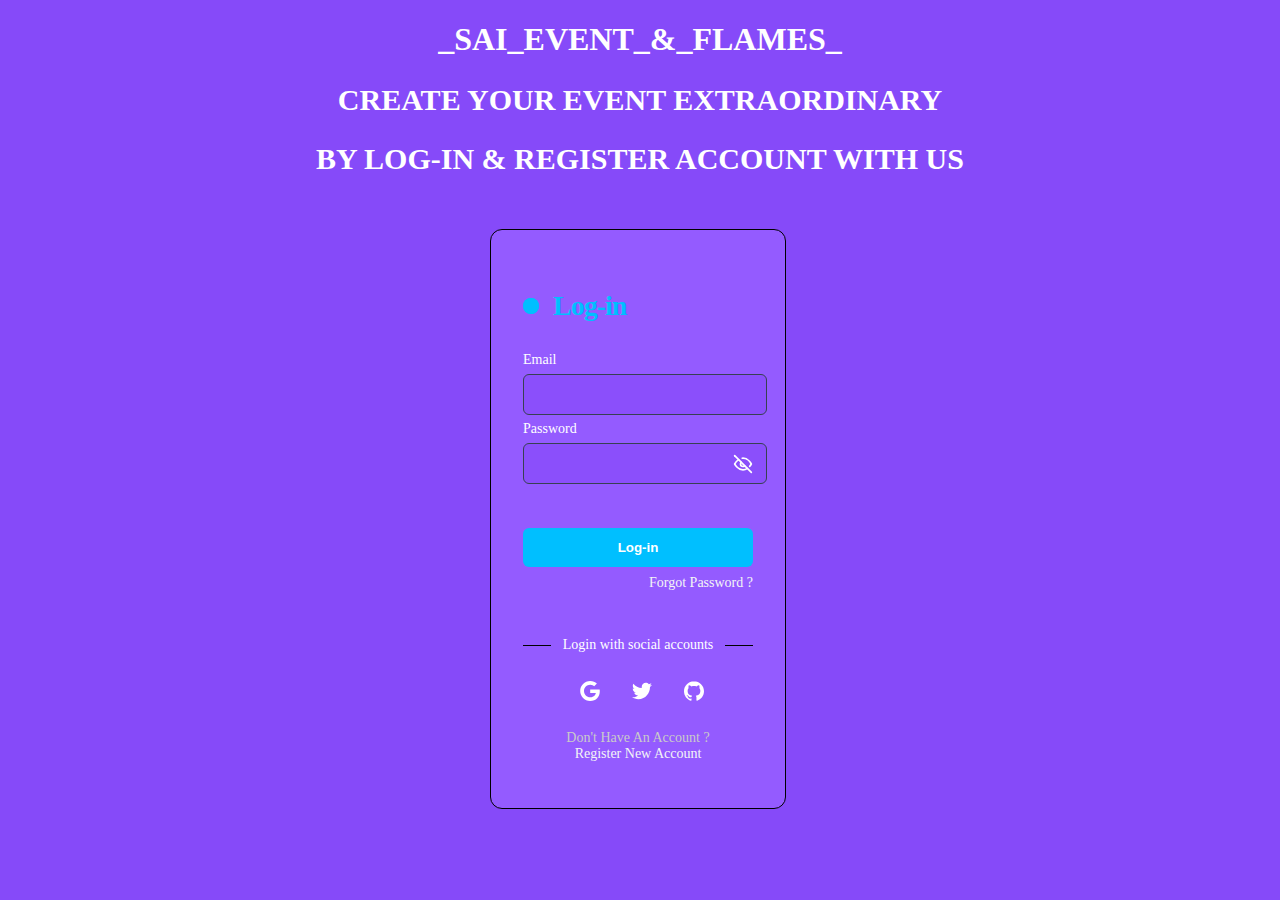
<file: CREATE ACCOUNT/LOGIN-SIGNUP.html>
<!DOCTYPE html>
<html lang="en">
<head>
    <meta charset="UTF-8">
    <meta name="viewport" content="width=device-width, initial-scale=1.0">
    <link rel="stylesheet" href="LOGIN_SIGNUP.css">
    <script src="login-signup.js" ></script>
    <title>CREATE AC</title>
</head>
<body>
    <div class="heading">
        <h1 class="heading-text-three">
            <a href="index.html">
                _SAI_EVENT_&_FLAMES_
            </a>
        </h1>
        <h2 class="heading-text-one">CREATE YOUR EVENT EXTRAORDINARY</h2>
        
        <h2 class="heading-text-two">BY LOG-IN & REGISTER ACCOUNT WITH US</h2>
        <!-- <h1 class="heading-text-three">_SAI_EVENT_&_FLAMES_</h1> -->
    </div>
    <div class="body">
        <br>
        
        <div class="form-main">
            
                <div class="div-one" id="div-one">
                    <!-- ---------- -->
                    <div class="form-container">
                        <p class="title">Log-in</p>
                        <form class="form-one" id="loginForm" novalidate onsubmit="return validateloginForm()">
                            <div class="input-group">
                                <label for="username">Email</label>
                                <input type="email" name="username" id="username" placeholder="" > 
                                <span id="usernameError" class="error"></span>
                            </div>
                            <div class="input-group">
                                <label for="password">Password</label>
                                <input type="password" name="password" id="password" placeholder="" >
                                

                                <div class="HIDE-ICON" onclick=showPassword()>
                                    <?xml version="1.0" encoding="utf-8"?><!-- Uploaded to: SVG Repo, www.svgrepo.com, Generator: SVG Repo Mixer Tools -->
                                    <svg width="20px" height="20px" viewBox="0 0 24 24" fill="none" xmlns="http://www.w3.org/2000/svg">
                                    <path d="M2 2L22 22" stroke="white" stroke-width="2" stroke-linecap="round" stroke-linejoin="round"/>
                                    <path d="M6.71277 6.7226C3.66479 8.79527 2 12 2 12C2 12 5.63636 19 12 19C14.0503 19 15.8174 18.2734 17.2711 17.2884M11 5.05822C11.3254 5.02013 11.6588 5 12 5C18.3636 5 22 12 22 12C22 12 21.3082 13.3317 20 14.8335" stroke="white" stroke-width="2" stroke-linecap="round" stroke-linejoin="round"/>
                                    <path d="M14 14.2362C13.4692 14.7112 12.7684 15.0001 12 15.0001C10.3431 15.0001 9 13.657 9 12.0001C9 11.1764 9.33193 10.4303 9.86932 9.88818" stroke="white" stroke-width="2" stroke-linecap="round" stroke-linejoin="round"/>
                                    </svg>
                                </div>
                                

                                <div class="SHOW-ICON" onclick=hidePassword()>
                                    <?xml version="1.0" encoding="utf-8"?><!-- Uploaded to: SVG Repo, www.svgrepo.com, Generator: SVG Repo Mixer Tools -->
                                    <svg width="20px" height="20px" viewBox="0 0 24 24" fill="none" xmlns="http://www.w3.org/2000/svg">
                                    <path d="M1 12C1 12 5 4 12 4C19 4 23 12 23 12" stroke="white" stroke-width="2" stroke-linecap="round" stroke-linejoin="round"/>
                                    <path d="M1 12C1 12 5 20 12 20C19 20 23 12 23 12" stroke="white" stroke-width="2" stroke-linecap="round" stroke-linejoin="round"/>
                                    <circle cx="12" cy="12" r="3" stroke="white" stroke-width="2" stroke-linecap="round" stroke-linejoin="round"/>
                                    </svg>
                                </div>
                                <span id="passwordError" class="error"></span>

                            </div>
                            <br>
                            <input type="submit" class="sign" onsubmit="return validateloginForm()" value="Log-in">
                            <!-- <button type="submit" class="sign" onsubmit="return validateloginForm()">SUBMIT</button> -->
                            
                        </form>
                        <div class="forgot">
                            <a rel="noopener noreferrer" href="#">Forgot Password ?</a>
                        </div>



                        <div class="social-message">
                            <div class="line"></div>
                            <p class="message">Login with social accounts</p>
                            <div class="line"></div>
                        </div>
                        <div class="social-icons">
                            <button aria-label="Log in with Google" class="icon">
                                <svg xmlns="http://www.w3.org/2000/svg" viewBox="0 0 32 32" class="w-5 h-5 fill-current">
                                    <path d="M16.318 13.714v5.484h9.078c-0.37 2.354-2.745 6.901-9.078 6.901-5.458 0-9.917-4.521-9.917-10.099s4.458-10.099 9.917-10.099c3.109 0 5.193 1.318 6.38 2.464l4.339-4.182c-2.786-2.599-6.396-4.182-10.719-4.182-8.844 0-16 7.151-16 16s7.156 16 16 16c9.234 0 15.365-6.49 15.365-15.635 0-1.052-0.115-1.854-0.255-2.651z"></path>
                                </svg>
                            </button>
                            <button aria-label="Log in with Twitter" class="icon">
                                <svg xmlns="http://www.w3.org/2000/svg" viewBox="0 0 32 32" class="w-5 h-5 fill-current">
                                    <path d="M31.937 6.093c-1.177 0.516-2.437 0.871-3.765 1.032 1.355-0.813 2.391-2.099 2.885-3.631-1.271 0.74-2.677 1.276-4.172 1.579-1.192-1.276-2.896-2.079-4.787-2.079-3.625 0-6.563 2.937-6.563 6.557 0 0.521 0.063 1.021 0.172 1.495-5.453-0.255-10.287-2.875-13.52-6.833-0.568 0.964-0.891 2.084-0.891 3.303 0 2.281 1.161 4.281 2.916 5.457-1.073-0.031-2.083-0.328-2.968-0.817v0.079c0 3.181 2.26 5.833 5.26 6.437-0.547 0.145-1.131 0.229-1.724 0.229-0.421 0-0.823-0.041-1.224-0.115 0.844 2.604 3.26 4.5 6.14 4.557-2.239 1.755-5.077 2.801-8.135 2.801-0.521 0-1.041-0.025-1.563-0.088 2.917 1.86 6.36 2.948 10.079 2.948 12.067 0 18.661-9.995 18.661-18.651 0-0.276 0-0.557-0.021-0.839 1.287-0.917 2.401-2.079 3.281-3.396z"></path>
                                </svg>
                            </button>
                            <button aria-label="Log in with GitHub" class="icon">
                                <svg xmlns="http://www.w3.org/2000/svg" viewBox="0 0 32 32" class="w-5 h-5 fill-current">
                                    <path d="M16 0.396c-8.839 0-16 7.167-16 16 0 7.073 4.584 13.068 10.937 15.183 0.803 0.151 1.093-0.344 1.093-0.772 0-0.38-0.009-1.385-0.015-2.719-4.453 0.964-5.391-2.151-5.391-2.151-0.729-1.844-1.781-2.339-1.781-2.339-1.448-0.989 0.115-0.968 0.115-0.968 1.604 0.109 2.448 1.645 2.448 1.645 1.427 2.448 3.744 1.74 4.661 1.328 0.14-1.031 0.557-1.74 1.011-2.135-3.552-0.401-7.287-1.776-7.287-7.907 0-1.751 0.62-3.177 1.645-4.297-0.177-0.401-0.719-2.031 0.141-4.235 0 0 1.339-0.427 4.4 1.641 1.281-0.355 2.641-0.532 4-0.541 1.36 0.009 2.719 0.187 4 0.541 3.043-2.068 4.381-1.641 4.381-1.641 0.859 2.204 0.317 3.833 0.161 4.235 1.015 1.12 1.635 2.547 1.635 4.297 0 6.145-3.74 7.5-7.296 7.891 0.556 0.479 1.077 1.464 1.077 2.959 0 2.14-0.020 3.864-0.020 4.385 0 0.416 0.28 0.916 1.104 0.755 6.4-2.093 10.979-8.093 10.979-15.156 0-8.833-7.161-16-16-16z"></path>
                                </svg>
                            </button>
                        </div>
                        <p class="signup">Don't Have An Account ? <br> 
                            <a rel="noopener noreferrer" href="#" class="SIGN-UP-first" onclick=gotosignup()>
                                Register New Account
                            </a>
                        </p>
                    </div>
                    <!-- ---------- -->
                </div>
                <!-- ------------------------------------------- -->
                <!-- ------------------------------------------- -->
                <!-- ------------------------------------------- -->
                <div class="div-two">
                    <!-- ---------- -->

                    
                    <form class="form" id="form" novalidate onsubmit="return validateForm()">
                        <p class="title">Register</p>
                        <p class="message">Register Now And Get Full Access To Our Services.</p>
                        <div class="flex">
                            <label>
                                <input class="input-one" type="text" id="firstName" placeholder="First Name">
                                <span id="firstNameError" class="error"></span>
                            </label>
                    
                            <label>
                                <input class="input-two" type="text" id="lastName" placeholder="Last Name">
                                <span id="lastNameError" class="error"></span>
                            </label>
                        </div>
                    
                        <label>
                            <input id="email" class="input-1" class="ip" type="email" placeholder="Email"><br>
                            <span id="emailError" class="error"></span>
                        </label>
                    
                        <label>
                            <input id="password-SIGNUP" class="input-1" class="ip" type="password" placeholder="Password"><br>
                            

                            <div class="HIDE-ICON-one" onclick=showPasswordone()>
                                <?xml version="1.0" encoding="utf-8"?><!-- Uploaded to: SVG Repo, www.svgrepo.com, Generator: SVG Repo Mixer Tools -->
                                <svg width="20px" height="20px" viewBox="0 0 24 24" fill="none" xmlns="http://www.w3.org/2000/svg">
                                <path d="M2 2L22 22" stroke="white" stroke-width="2" stroke-linecap="round" stroke-linejoin="round"/>
                                <path d="M6.71277 6.7226C3.66479 8.79527 2 12 2 12C2 12 5.63636 19 12 19C14.0503 19 15.8174 18.2734 17.2711 17.2884M11 5.05822C11.3254 5.02013 11.6588 5 12 5C18.3636 5 22 12 22 12C22 12 21.3082 13.3317 20 14.8335" stroke="white" stroke-width="2" stroke-linecap="round" stroke-linejoin="round"/>
                                <path d="M14 14.2362C13.4692 14.7112 12.7684 15.0001 12 15.0001C10.3431 15.0001 9 13.657 9 12.0001C9 11.1764 9.33193 10.4303 9.86932 9.88818" stroke="white" stroke-width="2" stroke-linecap="round" stroke-linejoin="round"/>
                                </svg>
                            </div>

                            <div class="SHOW-ICON-one" onclick=hidePasswordone()>
                                <?xml version="1.0" encoding="utf-8"?><!-- Uploaded to: SVG Repo, www.svgrepo.com, Generator: SVG Repo Mixer Tools -->
                                <svg width="20px" height="20px" viewBox="0 0 24 24" fill="none" xmlns="http://www.w3.org/2000/svg">
                                <path d="M1 12C1 12 5 4 12 4C19 4 23 12 23 12" stroke="white" stroke-width="2" stroke-linecap="round" stroke-linejoin="round"/>
                                <path d="M1 12C1 12 5 20 12 20C19 20 23 12 23 12" stroke="white" stroke-width="2" stroke-linecap="round" stroke-linejoin="round"/>
                                <circle cx="12" cy="12" r="3" stroke="white" stroke-width="2" stroke-linecap="round" stroke-linejoin="round"/>
                                </svg>
                            </div>
                            <span id="passwordError-SIGNUP" class="error"></span>
                        </label>
                    
                        <label>
                            <input id="confirmPassword" class="input-1"  class="ip" type="password" placeholder="Confirm Password"><br>
                            

                            <div class="HIDE-ICON-two" onclick=showPasswordtwo()>
                                <?xml version="1.0" encoding="utf-8"?><!-- Uploaded to: SVG Repo, www.svgrepo.com, Generator: SVG Repo Mixer Tools -->
                                <svg width="20px" height="20px" viewBox="0 0 24 24" fill="none" xmlns="http://www.w3.org/2000/svg">
                                <path d="M2 2L22 22" stroke="white" stroke-width="2" stroke-linecap="round" stroke-linejoin="round"/>
                                <path d="M6.71277 6.7226C3.66479 8.79527 2 12 2 12C2 12 5.63636 19 12 19C14.0503 19 15.8174 18.2734 17.2711 17.2884M11 5.05822C11.3254 5.02013 11.6588 5 12 5C18.3636 5 22 12 22 12C22 12 21.3082 13.3317 20 14.8335" stroke="white" stroke-width="2" stroke-linecap="round" stroke-linejoin="round"/>
                                <path d="M14 14.2362C13.4692 14.7112 12.7684 15.0001 12 15.0001C10.3431 15.0001 9 13.657 9 12.0001C9 11.1764 9.33193 10.4303 9.86932 9.88818" stroke="white" stroke-width="2" stroke-linecap="round" stroke-linejoin="round"/>
                                </svg>
                            </div>

                            <div class="SHOW-ICON-two" onclick=hidePasswordtwo()>
                                <?xml version="1.0" encoding="utf-8"?><!-- Uploaded to: SVG Repo, www.svgrepo.com, Generator: SVG Repo Mixer Tools -->
                                <svg width="20px" height="20px" viewBox="0 0 24 24" fill="none" xmlns="http://www.w3.org/2000/svg">
                                <path d="M1 12C1 12 5 4 12 4C19 4 23 12 23 12" stroke="white" stroke-width="2" stroke-linecap="round" stroke-linejoin="round"/>
                                <path d="M1 12C1 12 5 20 12 20C19 20 23 12 23 12" stroke="white" stroke-width="2" stroke-linecap="round" stroke-linejoin="round"/>
                                <circle cx="12" cy="12" r="3" stroke="white" stroke-width="2" stroke-linecap="round" stroke-linejoin="round"/>
                                </svg>
                            </div>
                            <span id="confirmPasswordError" class="error" ></span>

                        </label>
                    
                        <!-- <input type="submit" class="submit"> -->
                        <button type="submit" class="submit">Register</button>
                    
                        <p class="signin">Already Have An Account ?
                            <a href="#" onclick="gotosignin()">Log-in</a>
                        </p>
                    
                    </form>
                    <!-- -----
                        
                        
                        ----- -->
                </div>
        </div>
    
    </div>
</body>
</html>
</file>
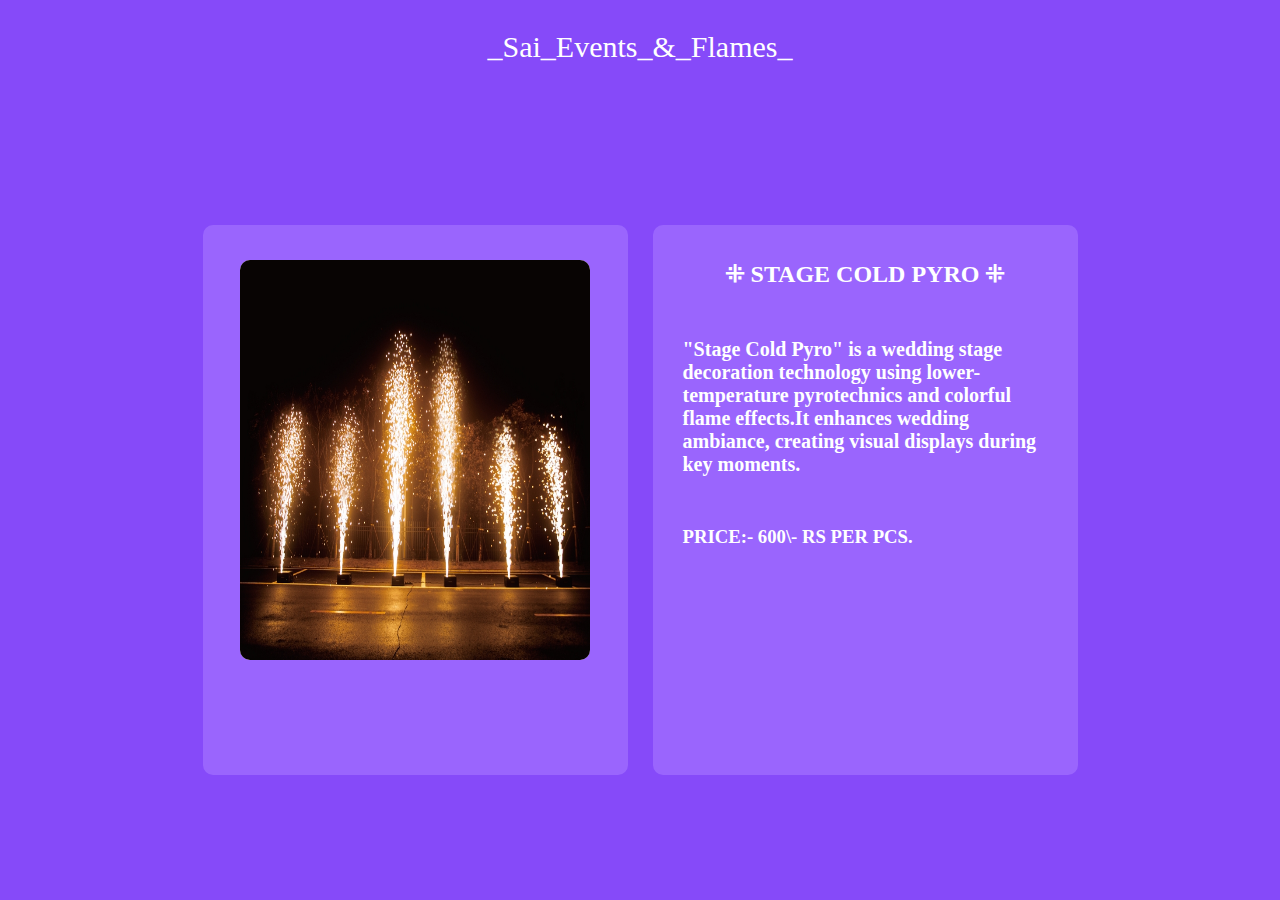
<file: ITEM'S/item copy 01.html>
<!DOCTYPE html>
<html lang="en">
<head>
    <meta charset="UTF-8">
    <meta name="viewport" content="width=device-width, initial-scale=1.0">
    <link rel="stylesheet" href="item.css">
    <link rel="icon" type="image/png" href="IMG\COM\LOGO.png">
    <title>ITEM-NO-1</title>
</head>
<body>
    <div class="main">
            <div class="head-text">
                <p class="head-text-title">_Sai_Events_&_Flames_</p>
            </div>

            <div class="content-main">
                <div class="content-main-two">
                    <div class="content-one">
                        <div class="item-img-contener">
                            <img class="item-img" src="1pyro.jpg" alt="">
                        </div>
                    </div>

                    <div class="content-two">
                        <h2 class="text-one">⁜ STAGE COLD PYRO ⁜</h2>
                        <h3 class="text-two">"Stage Cold Pyro" is a wedding stage
                            decoration technology using lower-
                            temperature pyrotechnics and colorful
                            flame effects.It enhances wedding ambiance,
                            creating visual displays during key moments.
                        </h3>
                        <h3 class="text-three">
                            PRICE:- 600\- RS PER PCS.
                        </h3>
                        <br>
                    </div>
                </div>
            </div>  
    </div>
</body>
</html>
<!-- <h2 class="content-two">STAGE COLD PYRO</h2>
                        <h3 class="DISCREPTION">"Stage Cold Pyro" is a wedding stage
                            decoration technology using lower-
                            temperature pyrotechnics and colorful
                            flame effects.It enhances wedding ambiance,
                            creating visual displays during key moments.
                        </h3>
                        <h3 class="DISCREPTION">PRICE:- 600\- RS PER PCS.</h3> -->
</file>
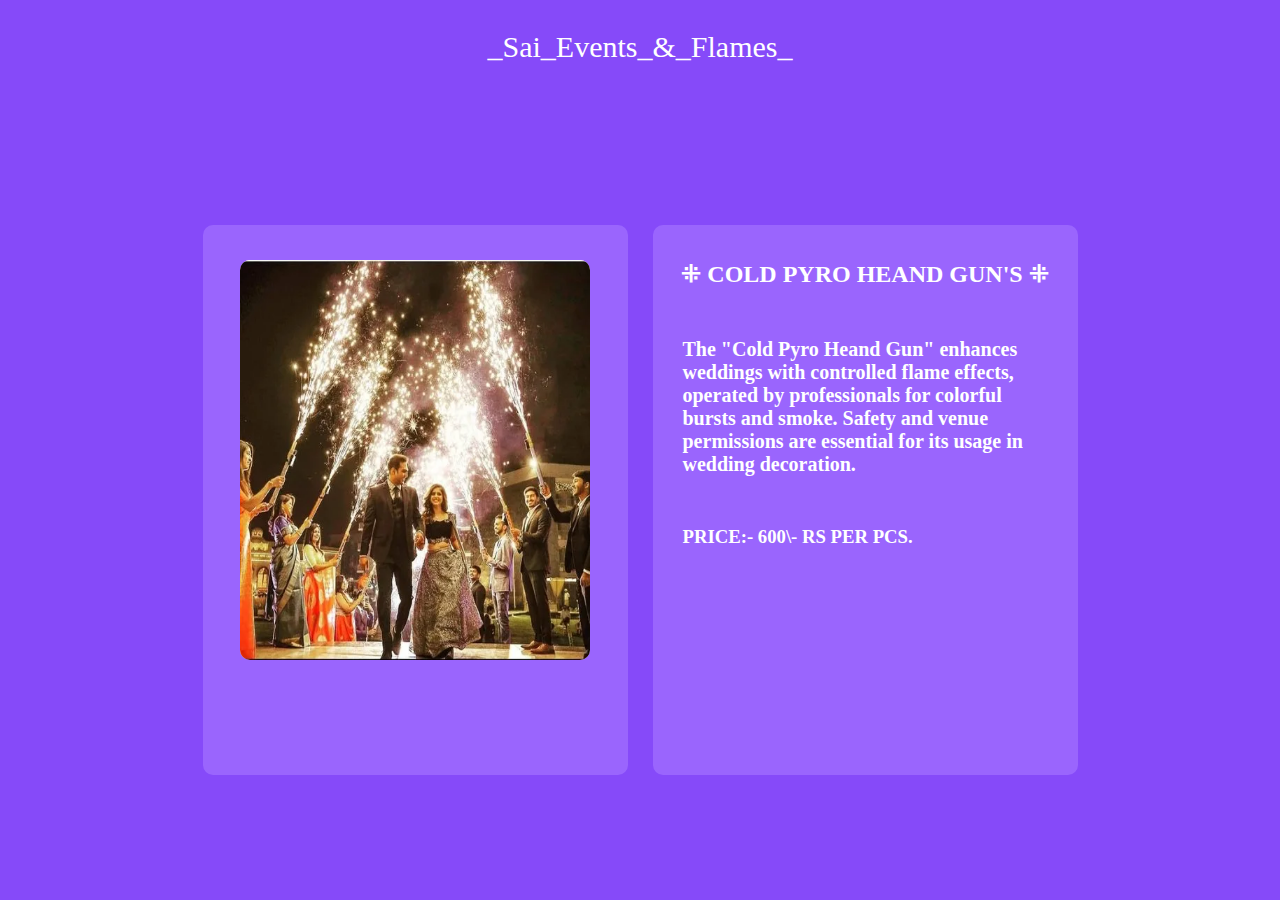
<file: ITEM'S/item copy 02.html>
<!DOCTYPE html>
<html lang="en">
<head>
    <meta charset="UTF-8">
    <meta name="viewport" content="width=device-width, initial-scale=1.0">
    <link rel="stylesheet" href="item.css">
    <link rel="icon" type="image/png" href="IMG\COM\LOGO.png">
    <title>ITEM-NO-2</title>
</head>
<body>
    <div class="main">
            <div class="head-text">
                <p class="head-text-title">_Sai_Events_&_Flames_</p>
            </div>

            <div class="content-main">
                <div class="content-main-two">
                    <div class="content-one">
                        <div class="item-img-contener">
                            <img class="item-img" src="2gun.webp" alt="">
                        </div>
                    </div>

                    <div class="content-two">
                        <h2 class="text-one">⁜ COLD PYRO HEAND GUN'S ⁜</h2>
                        <h3 class="text-two">The "Cold Pyro Heand Gun" enhances
                            weddings with controlled flame effects, operated by
                            professionals for colorful bursts and smoke. Safety
                            and venue permissions are essential for its usage
                            in wedding decoration.
                        </h3>
                        <h3 class="text-three">
                            PRICE:- 600\- RS PER PCS.
                        </h3>
                        <br>
                    </div>
                </div>
            </div>  
    </div>
</body>
</html>
<!-- <h2 class="content-two">STAGE COLD PYRO</h2>
                        <h3 class="DISCREPTION">"Stage Cold Pyro" is a wedding stage
                            decoration technology using lower-
                            temperature pyrotechnics and colorful
                            flame effects.It enhances wedding ambiance,
                            creating visual displays during key moments.
                        </h3>
                        <h3 class="DISCREPTION">PRICE:- 600\- RS PER PCS.</h3> -->
</file>
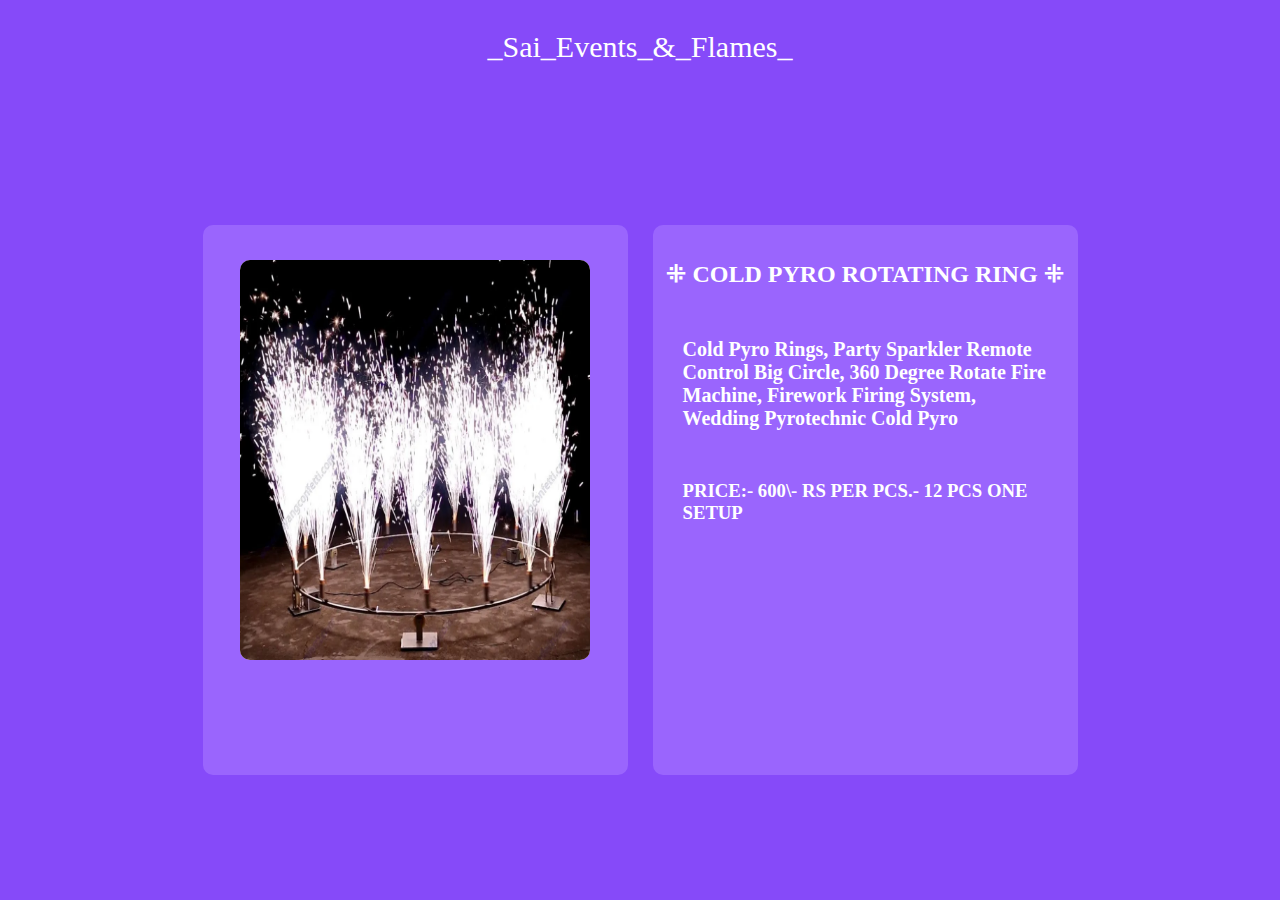
<file: ITEM'S/item copy 03.html>
<!DOCTYPE html>
<html lang="en">
<head>
    <meta charset="UTF-8">
    <meta name="viewport" content="width=device-width, initial-scale=1.0">
    <link rel="stylesheet" href="item.css">
    <link rel="icon" type="image/png" href="IMG\COM\LOGO.png">
    <title>ITEM-NO-3</title>
</head>
<body>
    <div class="main">
            <div class="head-text">
                <p class="head-text-title">_Sai_Events_&_Flames_</p>
            </div>

            <div class="content-main">
                <div class="content-main-two">
                    <div class="content-one">
                        <div class="item-img-contener">
                            <img class="item-img" src="3ring.webp" alt="">
                        </div>
                    </div>

                    <div class="content-two">
                        <h2 class="text-one">⁜ COLD PYRO ROTATING RING ⁜</h2>
                        <h3 class="text-two">Cold Pyro Rings, Party Sparkler Remote Control Big Circle, 360 Degree Rotate Fire Machine, Firework Firing System, Wedding Pyrotechnic Cold Pyro
                        </h3>
                        <h3 class="text-three">
                            PRICE:- 600\- RS PER PCS.- 12 PCS ONE SETUP
                        </h3>
                        <br>
                    </div>
                </div>
            </div>  
    </div>
</body>
</html>
<!-- <h2 class="content-two">STAGE COLD PYRO</h2>
                        <h3 class="DISCREPTION">"Stage Cold Pyro" is a wedding stage
                            decoration technology using lower-
                            temperature pyrotechnics and colorful
                            flame effects.It enhances wedding ambiance,
                            creating visual displays during key moments.
                        </h3>
                        <h3 class="DISCREPTION">PRICE:- 600\- RS PER PCS.</h3> -->
</file>
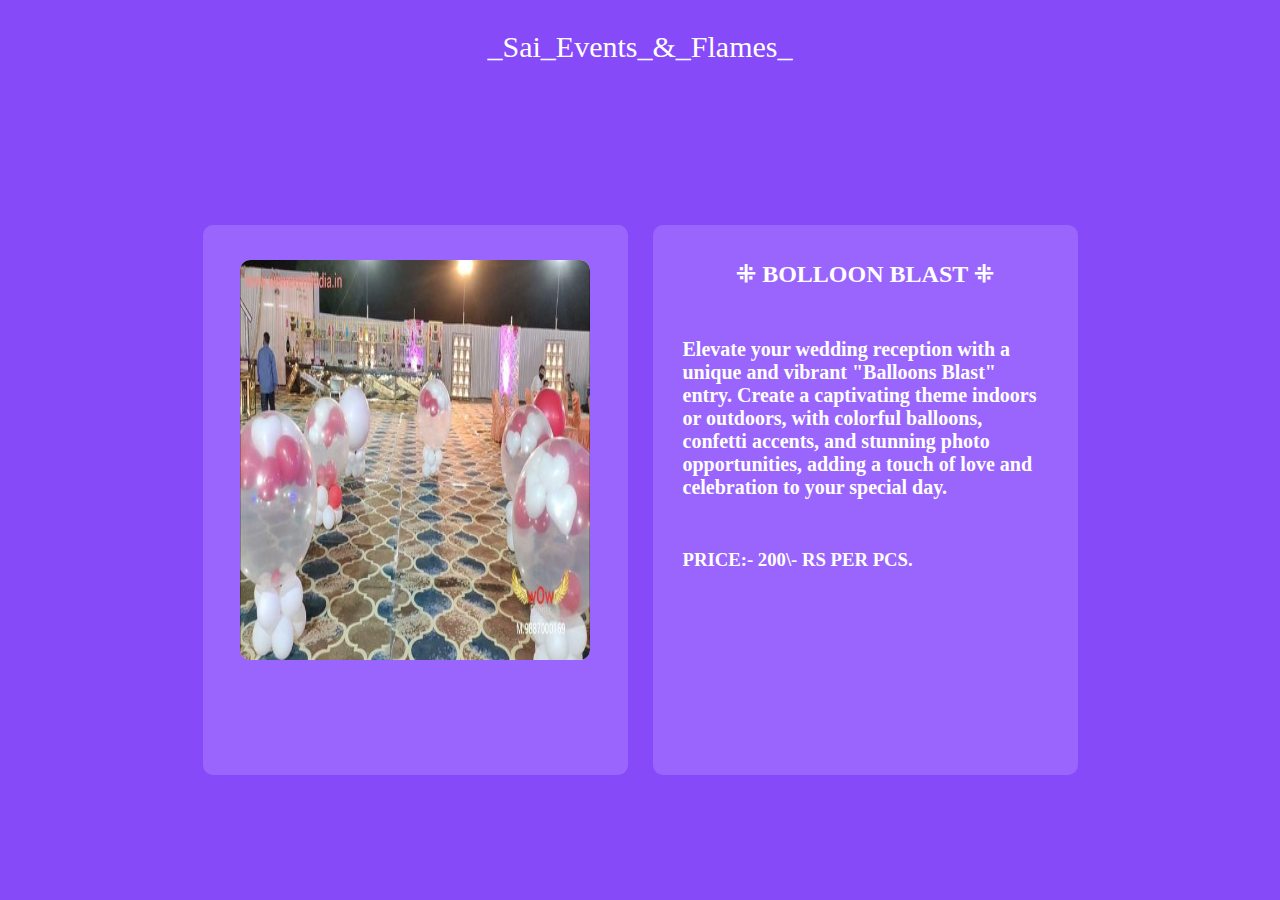
<file: ITEM'S/item copy 04.html>
<!DOCTYPE html>
<html lang="en">
<head>
    <meta charset="UTF-8">
    <meta name="viewport" content="width=device-width, initial-scale=1.0">
    <link rel="stylesheet" href="item.css">
    <link rel="icon" type="image/png" href="IMG\COM\LOGO.png">
    <title>ITEM-NO-4</title>
</head>
<body>
    <div class="main">
            <div class="head-text">
                <p class="head-text-title">_Sai_Events_&_Flames_</p>
            </div>

            <div class="content-main">
                <div class="content-main-two">
                    <div class="content-one">
                        <div class="item-img-contener">
                            <img class="item-img" src="8balloon.jpg" alt="">
                        </div>
                    </div>

                    <div class="content-two">
                        <h2 class="text-one">⁜ BOLLOON BLAST ⁜</h2>
                        <h3 class="text-two">Elevate your wedding reception with a unique and vibrant "Balloons Blast" entry. Create a captivating theme indoors or outdoors, with colorful balloons, confetti accents, and stunning photo opportunities, adding a touch of love and celebration to your special day.

                        </h3>
                        <h3 class="text-three">
                            PRICE:- 200\- RS PER PCS.
                        </h3>
                        <br>
                    </div>
                </div>
            </div>  
    </div>
</body>
</html>
<!-- <h2 class="content-two">STAGE COLD PYRO</h2>
                        <h3 class="DISCREPTION">"Stage Cold Pyro" is a wedding stage
                            decoration technology using lower-
                            temperature pyrotechnics and colorful
                            flame effects.It enhances wedding ambiance,
                            creating visual displays during key moments.
                        </h3>
                        <h3 class="DISCREPTION">PRICE:- 600\- RS PER PCS.</h3> -->
</file>
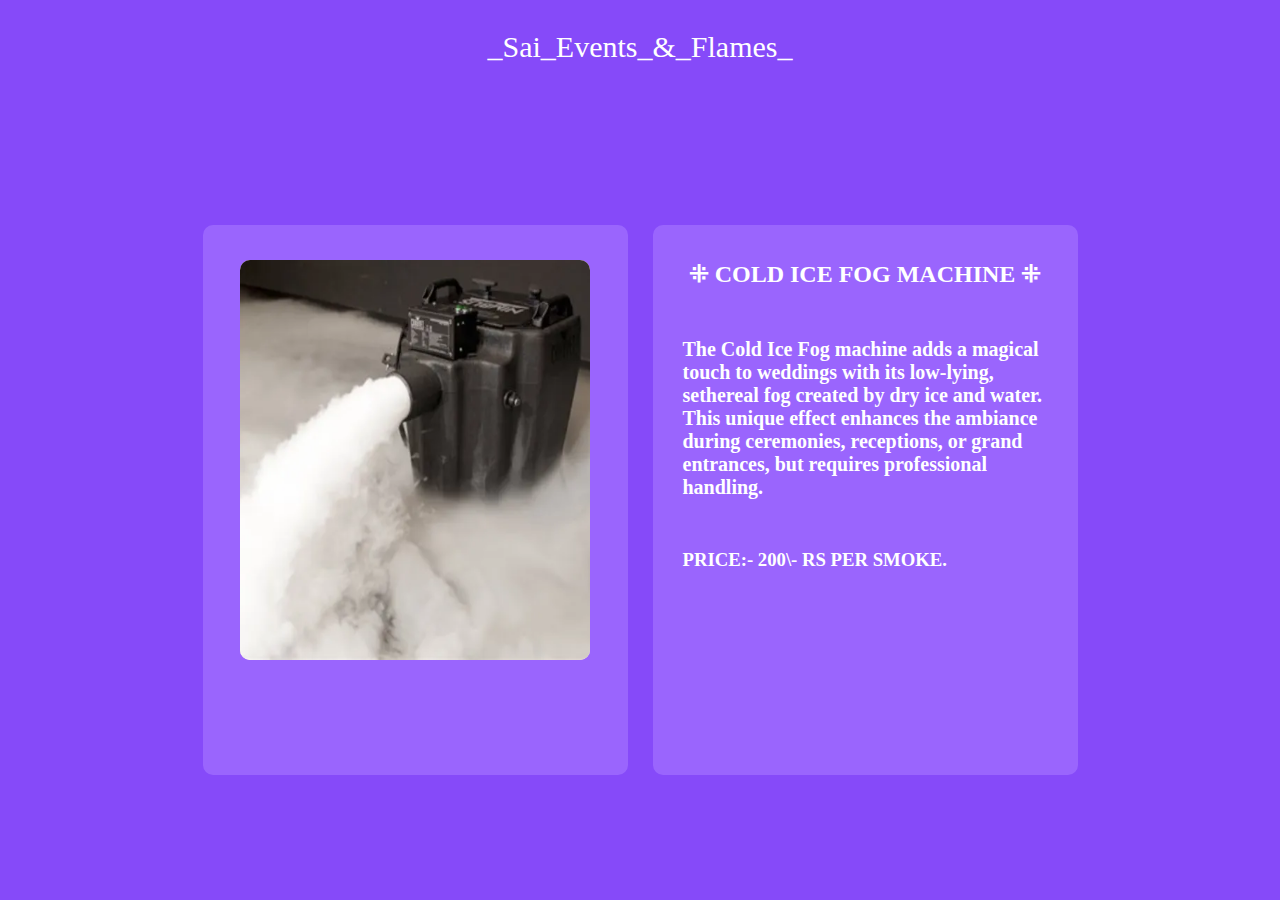
<file: ITEM'S/item copy 05.html>
<!DOCTYPE html>
<html lang="en">
<head>
    <meta charset="UTF-8">
    <meta name="viewport" content="width=device-width, initial-scale=1.0">
    <link rel="stylesheet" href="item.css">
    <link rel="icon" type="image/png" href="IMG\COM\LOGO.png">
    <title>ITEM-NO-5</title>
</head>
<body>
    <div class="main">
            <div class="head-text">
                <p class="head-text-title">_Sai_Events_&_Flames_</p>
            </div>

            <div class="content-main">
                <div class="content-main-two">
                    <div class="content-one">
                        <div class="item-img-contener">
                            <img class="item-img" src="4fogm.webp" alt="">
                        </div>
                    </div>

                    <div class="content-two">
                        <h2 class="text-one">⁜ COLD ICE FOG MACHINE ⁜</h2>
                        <h3 class="text-two">The Cold Ice Fog machine adds a magical touch to weddings with its low-lying, sethereal fog created by dry ice and water. This unique effect enhances the ambiance during ceremonies, receptions, or grand entrances, but requires professional handling.
                        </h3>
                        <h3 class="text-three">
                            PRICE:- 200\- RS PER SMOKE.
                        </h3>
                        <br>
                    </div>
                </div>
            </div>  
    </div>
</body>
</html>
<!-- <h2 class="content-two">STAGE COLD PYRO</h2>
                        <h3 class="DISCREPTION">"Stage Cold Pyro" is a wedding stage
                            decoration technology using lower-
                            temperature pyrotechnics and colorful
                            flame effects.It enhances wedding ambiance,
                            creating visual displays during key moments.
                        </h3>
                        <h3 class="DISCREPTION">PRICE:- 600\- RS PER PCS.</h3> -->
</file>
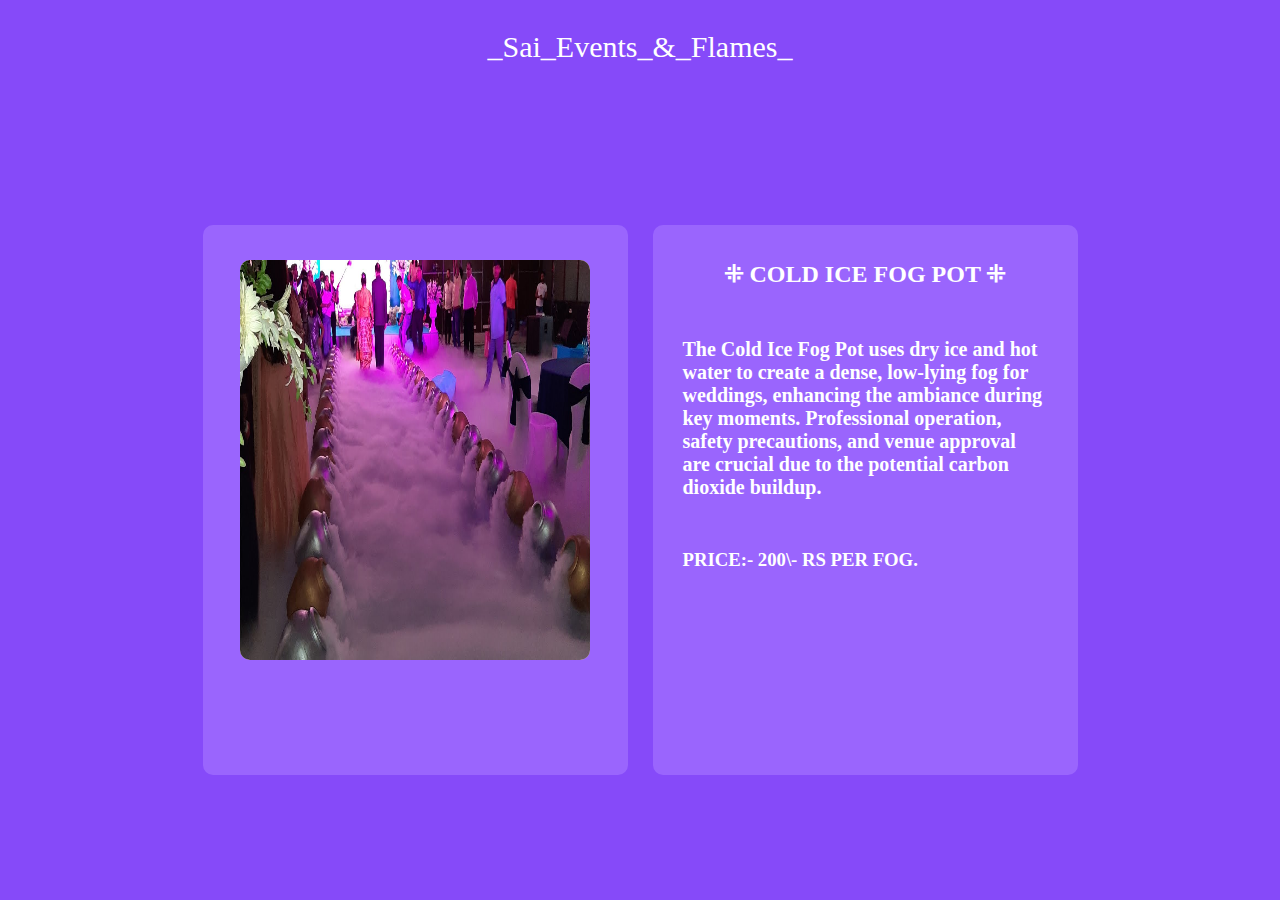
<file: ITEM'S/item copy 06.html>
<!DOCTYPE html>
<html lang="en">
<head>
    <meta charset="UTF-8">
    <meta name="viewport" content="width=device-width, initial-scale=1.0">
    <link rel="stylesheet" href="item.css">
    <link rel="icon" type="image/png" href="IMG\COM\LOGO.png">
    <title>ITEM-NO-6</title>
</head>
<body>
    <div class="main">
            <div class="head-text">
                <p class="head-text-title">_Sai_Events_&_Flames_</p>
            </div>

            <div class="content-main">
                <div class="content-main-two">
                    <div class="content-one">
                        <div class="item-img-contener">
                            <img class="item-img" src="5fogpot.jpg" alt="">
                        </div>
                    </div>

                    <div class="content-two">
                        <h2 class="text-one">⁜ COLD ICE FOG POT ⁜</h2>
                        <h3 class="text-two">The Cold Ice Fog Pot uses dry ice and hot water to create a dense, low-lying fog for weddings, enhancing the ambiance during key moments. Professional operation, safety precautions, and venue approval are crucial due to the potential carbon dioxide buildup.
                        </h3>
                        <h3 class="text-three">
                            PRICE:- 200\- RS PER FOG.
                        </h3>
                        <br>
                    </div>
                </div>
            </div>  
    </div>
</body>
</html>
<!-- <h2 class="content-two">STAGE COLD PYRO</h2>
                        <h3 class="DISCREPTION">"Stage Cold Pyro" is a wedding stage
                            decoration technology using lower-
                            temperature pyrotechnics and colorful
                            flame effects.It enhances wedding ambiance,
                            creating visual displays during key moments.
                        </h3>
                        <h3 class="DISCREPTION">PRICE:- 600\- RS PER PCS.</h3> -->
</file>
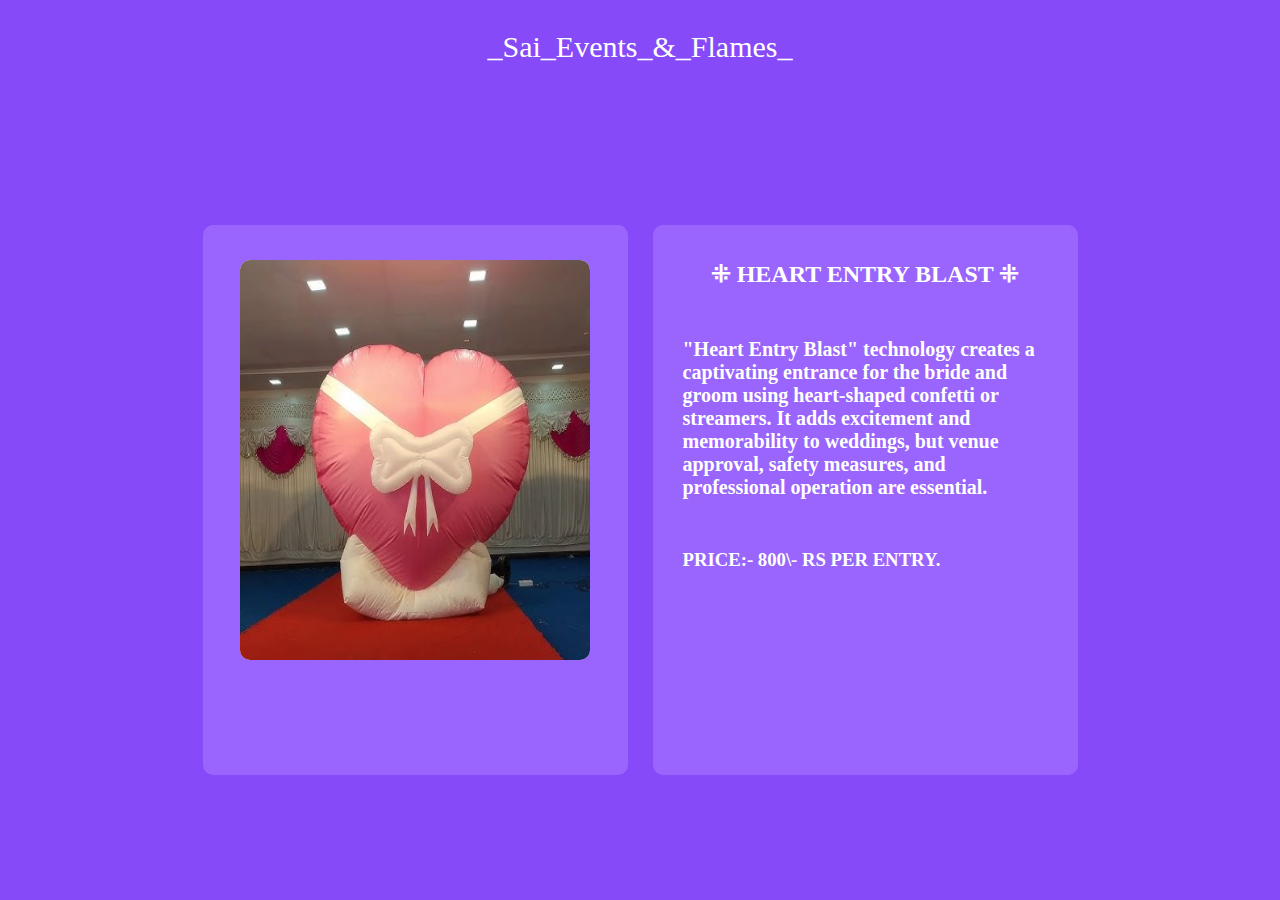
<file: ITEM'S/item copy 07.html>
<!DOCTYPE html>
<html lang="en">
<head>
    <meta charset="UTF-8">
    <meta name="viewport" content="width=device-width, initial-scale=1.0">
    <link rel="stylesheet" href="item.css">
    <link rel="icon" type="image/png" href="IMG\COM\LOGO.png">
    <title>ITEM-NO-7</title>
</head>
<body>
    <div class="main">
            <div class="head-text">
                <p class="head-text-title">_Sai_Events_&_Flames_</p>
            </div>

            <div class="content-main">
                <div class="content-main-two">
                    <div class="content-one">
                        <div class="item-img-contener">
                            <img class="item-img" src="6heart.jpg" alt="">
                        </div>
                    </div>

                    <div class="content-two">
                        <h2 class="text-one">⁜ HEART ENTRY BLAST ⁜</h2>
                        <h3 class="text-two">"Heart Entry Blast" technology creates a captivating entrance for the bride and groom using heart-shaped confetti or streamers. It adds excitement and memorability to weddings, but venue approval, safety measures, and professional operation are essential.
                        </h3>
                        <h3 class="text-three">
                            PRICE:- 800\- RS PER ENTRY.
                        </h3>
                        <br>
                    </div>
                </div>
            </div>  
    </div>
</body>
</html>
<!-- <h2 class="content-two">STAGE COLD PYRO</h2>
                        <h3 class="DISCREPTION">"Stage Cold Pyro" is a wedding stage
                            decoration technology using lower-
                            temperature pyrotechnics and colorful
                            flame effects.It enhances wedding ambiance,
                            creating visual displays during key moments.
                        </h3>
                        <h3 class="DISCREPTION">PRICE:- 600\- RS PER PCS.</h3> -->
</file>
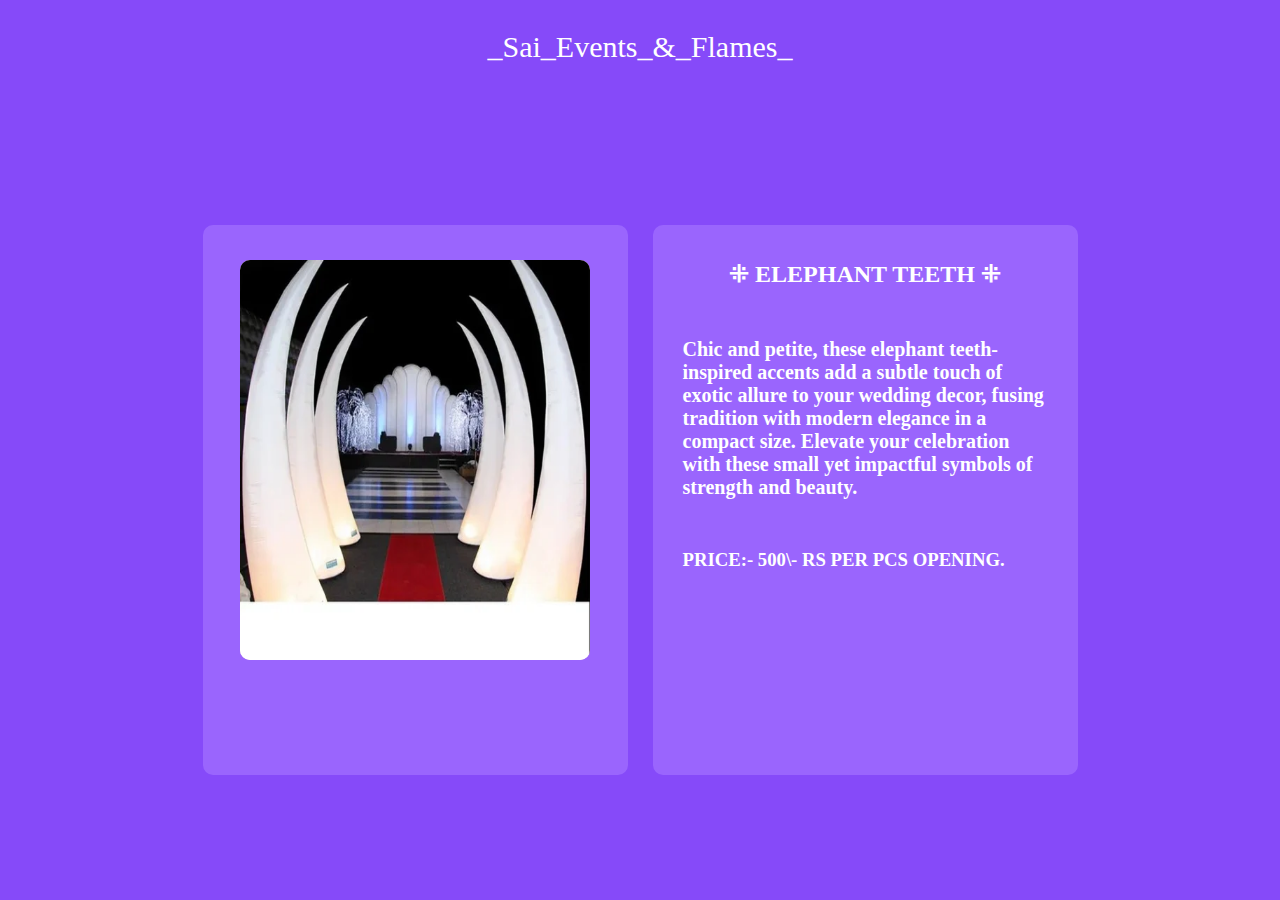
<file: ITEM'S/item copy 08.html>
<!DOCTYPE html>
<html lang="en">
<head>
    <meta charset="UTF-8">
    <meta name="viewport" content="width=device-width, initial-scale=1.0">
    <link rel="stylesheet" href="item.css">
    <link rel="icon" type="image/png" href="IMG\COM\LOGO.png">
    <title>ITEM-NO-8</title>
</head>
<body>
    <div class="main">
            <div class="head-text">
                <p class="head-text-title">_Sai_Events_&_Flames_</p>
            </div>

            <div class="content-main">
                <div class="content-main-two">
                    <div class="content-one">
                        <div class="item-img-contener">
                            <img class="item-img" src="9elephant.webp" alt="">
                        </div>
                    </div>

                    <div class="content-two">
                        <h2 class="text-one">⁜ ELEPHANT TEETH ⁜</h2>
                        <h3 class="text-two">Chic and petite, these elephant teeth-inspired accents add a subtle touch of exotic allure to your wedding decor, fusing tradition with modern elegance in a compact size. Elevate your celebration with these small yet impactful symbols of strength and beauty.
                        </h3>
                        <h3 class="text-three">
                            PRICE:- 500\- RS PER PCS OPENING.
                        </h3>
                        <br>
                    </div>
                </div>
            </div>  
    </div>
</body>
</html>
<!-- <h2 class="content-two">STAGE COLD PYRO</h2>
                        <h3 class="DISCREPTION">"Stage Cold Pyro" is a wedding stage
                            decoration technology using lower-
                            temperature pyrotechnics and colorful
                            flame effects.It enhances wedding ambiance,
                            creating visual displays during key moments.
                        </h3>
                        <h3 class="DISCREPTION">PRICE:- 600\- RS PER PCS.</h3> -->
</file>
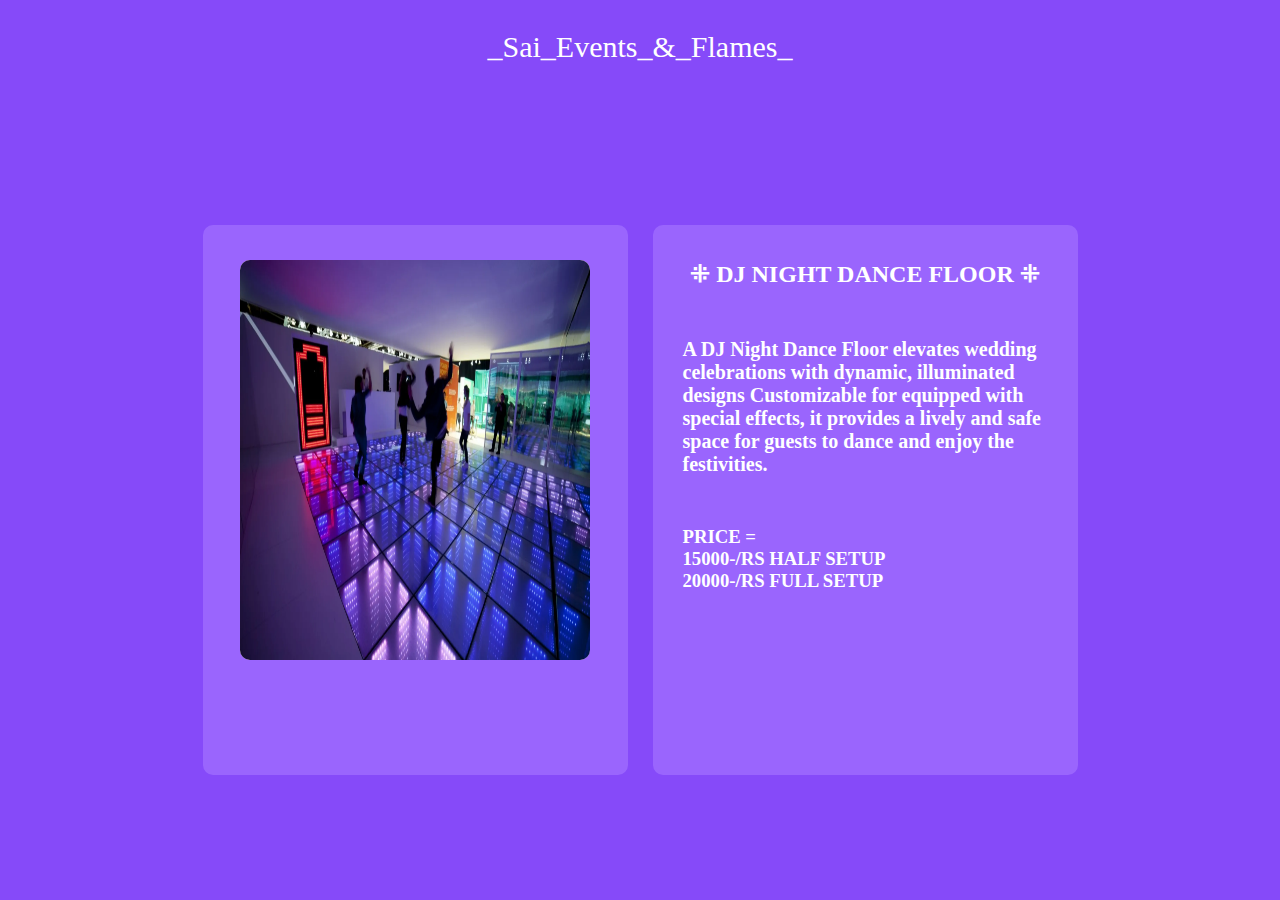
<file: ITEM'S/item copy 09.html>
<!DOCTYPE html>
<html lang="en">
<head>
    <meta charset="UTF-8">
    <meta name="viewport" content="width=device-width, initial-scale=1.0">
    <link rel="stylesheet" href="item.css">
    <link rel="icon" type="image/png" href="IMG\COM\LOGO.png">
    <title>ITEM-NO-9</title>
</head>
<body>
    <div class="main">
            <div class="head-text">
                <p class="head-text-title">_Sai_Events_&_Flames_</p>
            </div>

            <div class="content-main">
                <div class="content-main-two">
                    <div class="content-one">
                        <div class="item-img-contener">
                            <img class="item-img" src="7dfloor.webp" alt="">
                        </div>
                    </div>

                    <div class="content-two">
                        <h2 class="text-one">⁜ DJ NIGHT DANCE FLOOR ⁜</h2>
                        <h3 class="text-two">A DJ Night Dance Floor elevates wedding celebrations with dynamic, illuminated designs Customizable for equipped with special effects, it provides a lively and safe space for guests to dance and enjoy the festivities.
                        </h3>
                        <h3 class="text-three">
                            PRICE =<BR> 15000-/RS HALF SETUP <BR>
                                        20000-/RS FULL SETUP
                        </h3>
                        <br>
                    </div>
                </div>
            </div>  
    </div>
</body>
</html>
<!-- <h2 class="content-two">STAGE COLD PYRO</h2>
                        <h3 class="DISCREPTION">"Stage Cold Pyro" is a wedding stage
                            decoration technology using lower-
                            temperature pyrotechnics and colorful
                            flame effects.It enhances wedding ambiance,
                            creating visual displays during key moments.
                        </h3>
                        <h3 class="DISCREPTION">PRICE:- 600\- RS PER PCS.</h3> -->
</file>
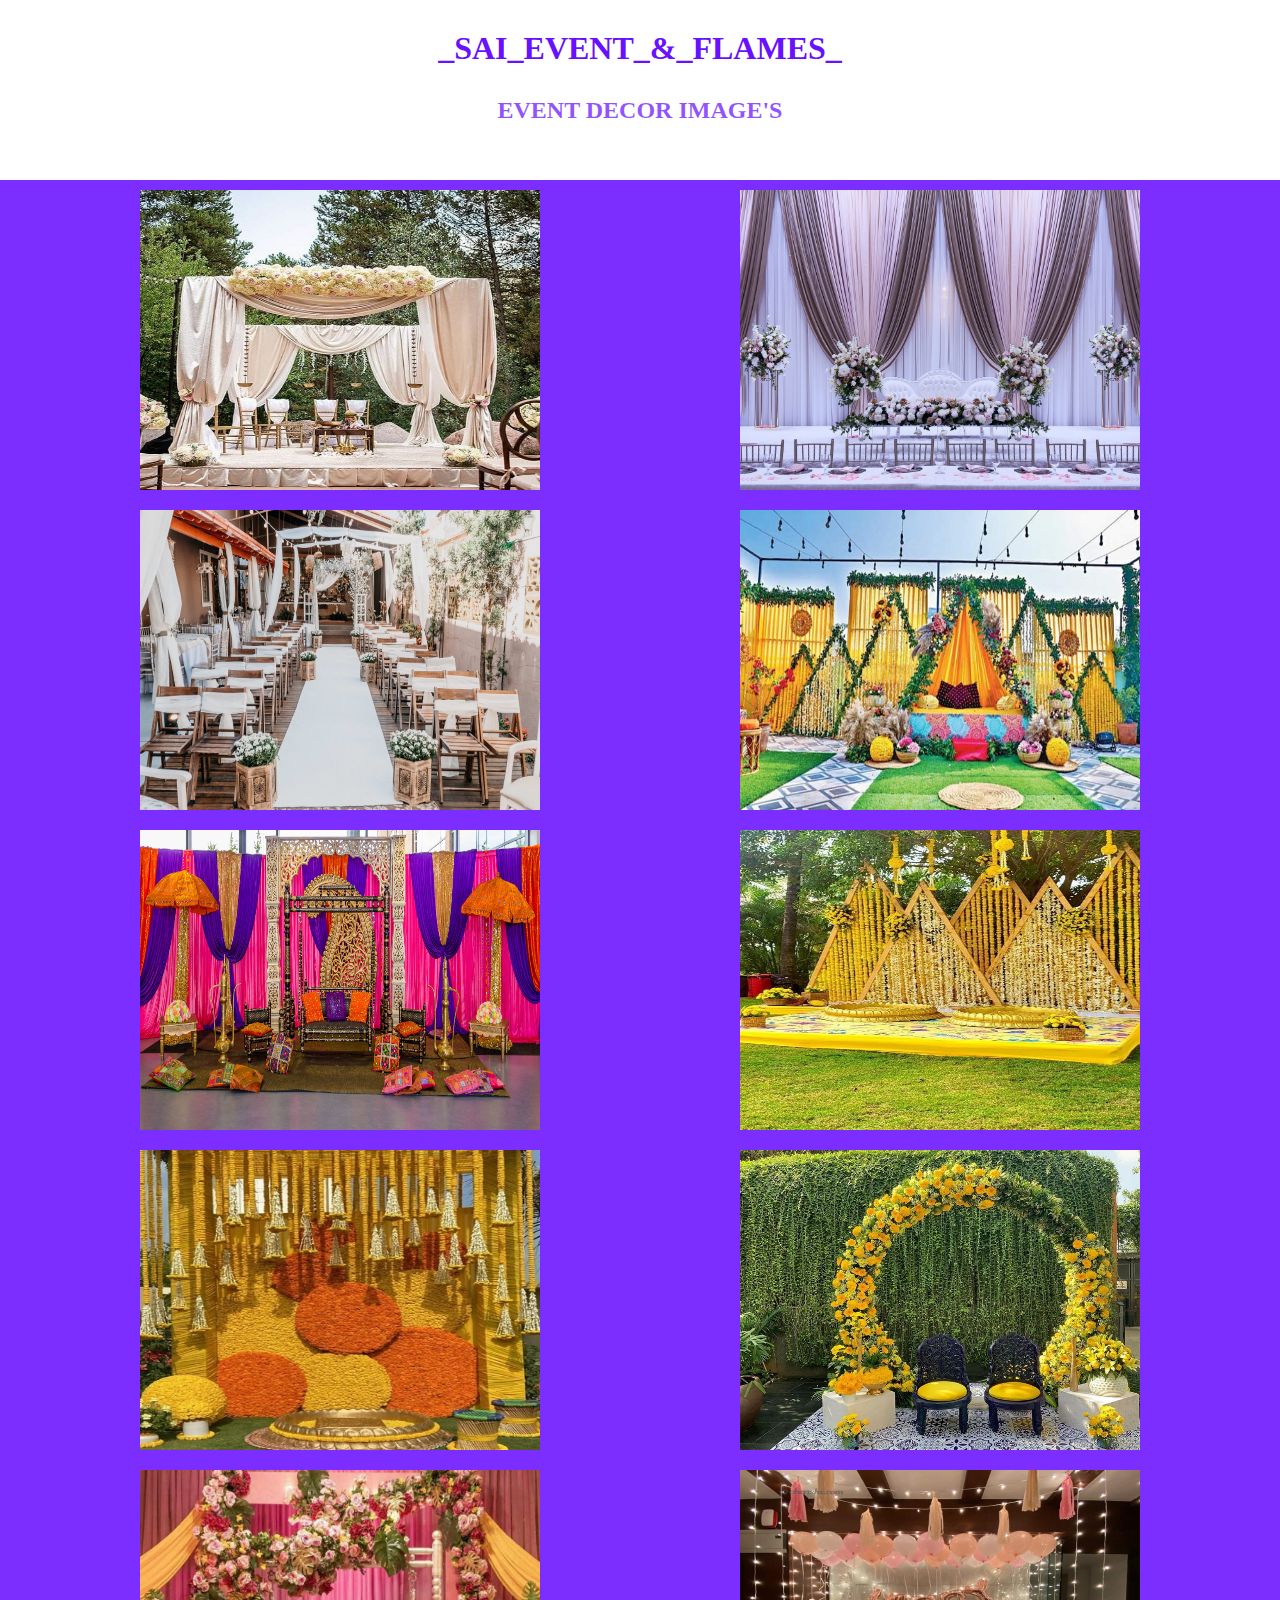
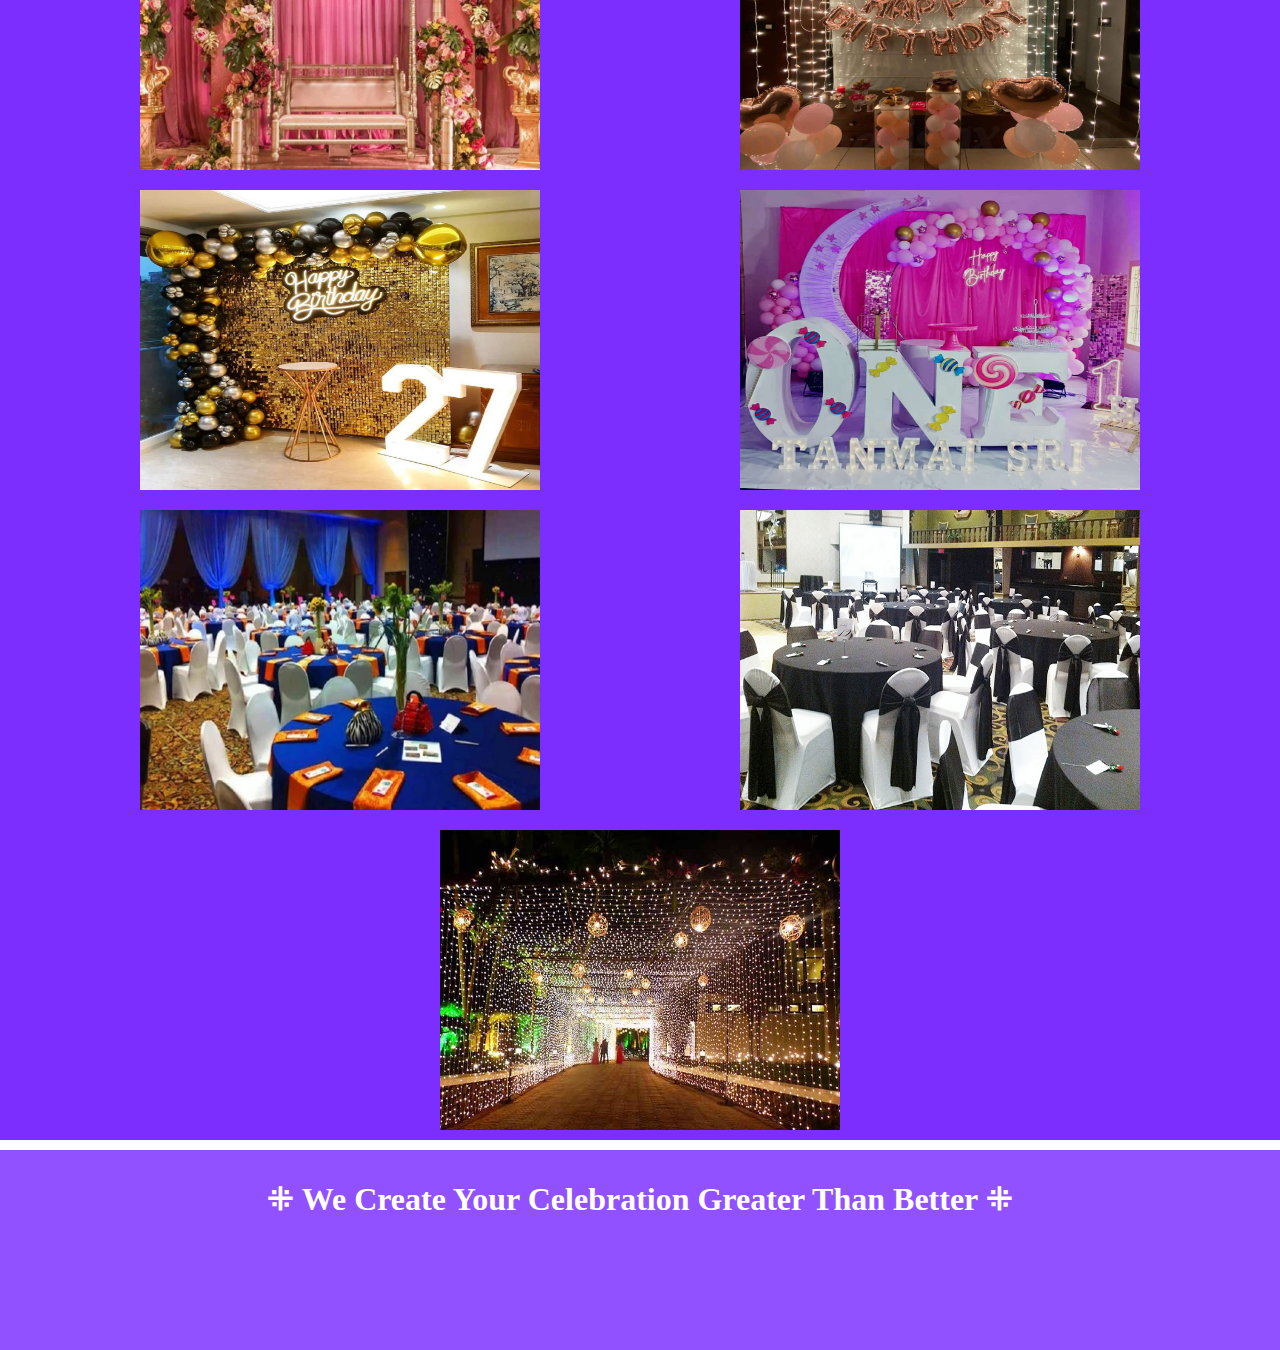
<file: OTHER PAGE'S/DECOR/DECOR.html>
<!DOCTYPE html>
<html lang="en">
<head>
    <meta charset="UTF-8">
    <meta name="viewport" content="width=device-width, initial-scale=1.0">
    <link rel="stylesheet" href="DECOR-KITCHEN.css">
    <title>EVENT DECOR</title>
</head>
<body>

    <!-- ----------heading title---S------- -->
    <div class="head-title">
        <h1 class="BUSINESS-TITLE">_SAI_EVENT_&_FLAMES_</h1>
        <h2 class="BUSINESS-TITLE-TOPIC" >EVENT DECOR IMAGE'S</h2>
    </div>
    <!-- ----------heading title---E------- -->


    <!-- ---------------IMG----S------------ -->
    <div class="img-main">
        <div class="img-second-box">
            <div class="img-box">
                <img class="DECOR-img" src="DECOR-IMG-1.jpg" alt="ITEM-IMG-1">
            </div>
            <div class="img-box">
                <img class="DECOR-img" src="DECOR-IMG-2.jpg" alt="ITEM-IMG-2">
            </div>
            <div class="img-box">
                <img class="DECOR-img" src="DECOR-IMG-3.avif" alt="ITEM-IMG-3">
            </div>
            <div class="img-box">
                <img class="DECOR-img" src="DECOR-IMG-4.jpg" alt="ITEM-IMG-4">
            </div>
            <div class="img-box">
                <img class="DECOR-img" src="DECOR-IMG-5.jpg" alt="ITEM-IMG-5">
            </div>
            <div class="img-box">
                <img class="DECOR-img" src="DECOR-IMG-6.jpg" alt="ITEM-IMG-6">
            </div>
            <div class="img-box">
                <img class="DECOR-img" src="DECOR-IMG-7.webp" alt="ITEM-IMG-7">
            </div>
            <div class="img-box">
                <img class="DECOR-img" src="DECOR-IMG-8.jpg" alt="ITEM-IMG-8">
            </div>
            <div class="img-box">
                <img class="DECOR-img" src="DECOR-IMG-9.jpg" alt="ITEM-IMG-9">
            </div>
            <div class="img-box">
                <img class="DECOR-img" src="DECOR-IMG-10.jpg" alt="ITEM-IMG-10">
            </div>
            <div class="img-box">
                <img class="DECOR-img" src="DECOR-IMG-11.jpeg" alt="ITEM-IMG-11">
            </div>
            <div class="img-box">
                <img class="DECOR-img" src="DECOR-IMG-12.jpeg" alt="ITEM-IMG-12">
            </div>
            <div class="img-box">
                <img class="DECOR-img" src="DECOR-IMG-13.webp" alt="ITEM-IMG-13">
            </div>
            <div class="img-box">
                <img class="DECOR-img" src="DECOR-IMG-14.jpg" alt="ITEM-IMG-14">
            </div>
            <div class="img-box">
                <img class="DECOR-img" src="DECOR-IMG-15.jpg" alt="ITEM-IMG-15">
            </div>
        </div>
    </div>
    <!-- ---------------IMG----E------------ -->

    <div class="footer-bottem">
        <h1 class="FOOTER-Commitment">⁜ We Create Your Celebration Greater Than Better ⁜</h1>
        <!-- <p class="FOOTER-Commitment">
            <a class="P-P-A" href="OTHER PAGE'S/PRIVACY-POLICY-PAGE/PRIVACY-POLICY.html">
                Privacy Policy
            </a>
        </p> -->
    </div>
</body>
</html>
</file>
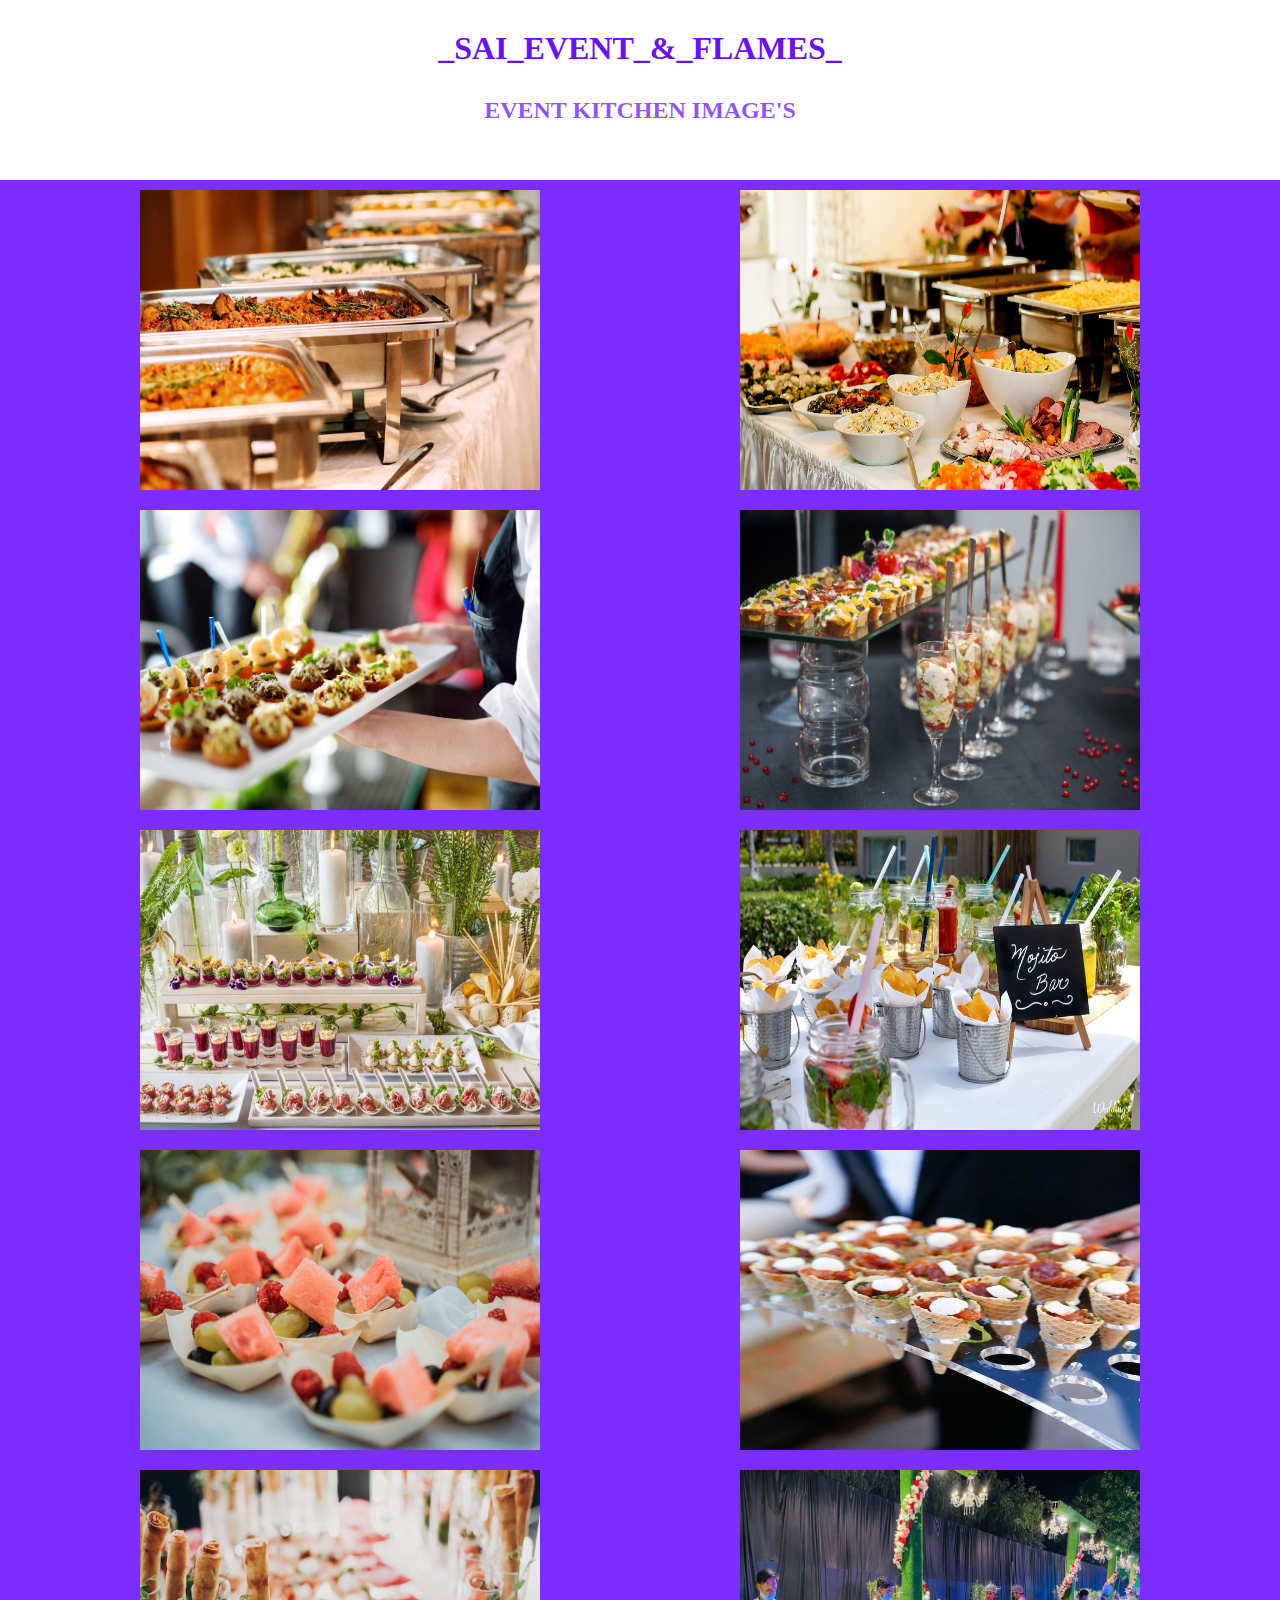
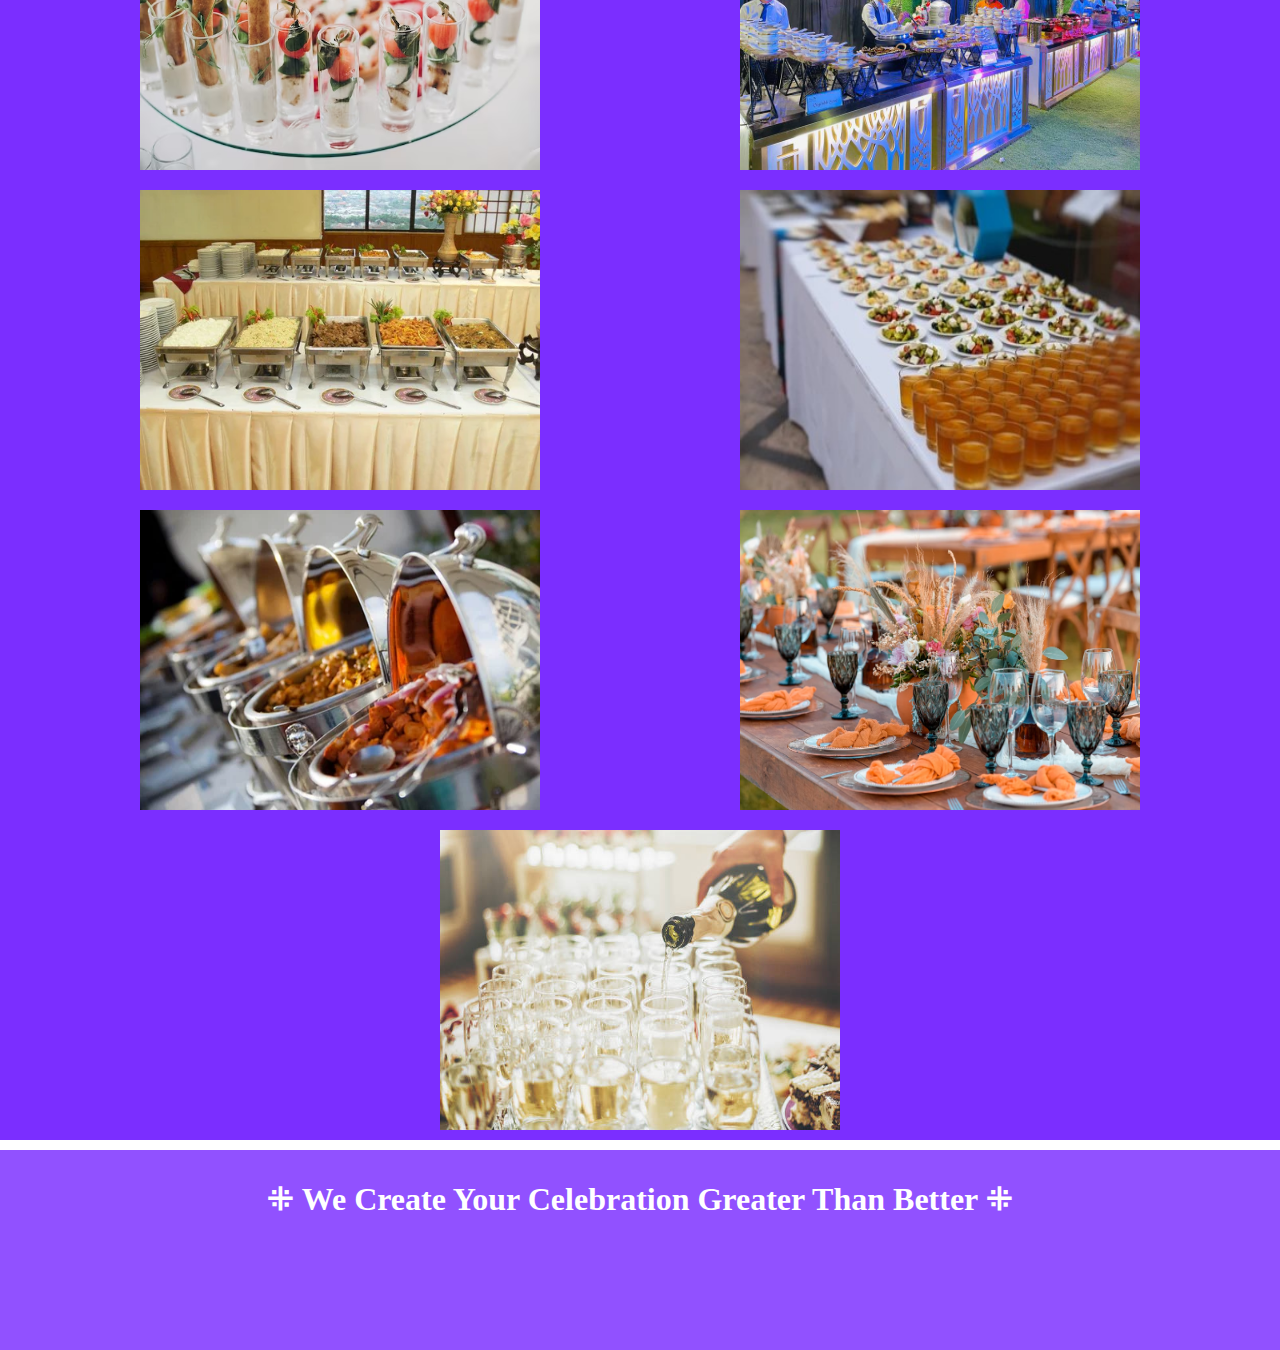
<file: OTHER PAGE'S/KITCHEN/KITCHEN.html>
<!DOCTYPE html>
<html lang="en">
<head>
    <meta charset="UTF-8">
    <meta name="viewport" content="width=device-width, initial-scale=1.0">
    <link rel="stylesheet" href="DECOR-KITCHEN.css">
    <title>EVENT KITCHEN</title>
</head>
<body>

    <!-- ----------heading title---S------- -->
    <div class="head-title">
        <h1 class="BUSINESS-TITLE">_SAI_EVENT_&_FLAMES_</h1>
        <h2 class="BUSINESS-TITLE-TOPIC" >EVENT KITCHEN IMAGE'S</h2>
    </div>
    <!-- ----------heading title---E------- -->


    <!-- ---------------IMG----S------------ -->
    <div class="img-main">
        <div class="img-second-box">
            <div class="img-box">
                <img class="DECOR-img" src="KITCHEN-IMG-1.jpg" alt="KITCHEN-IMG-1">
            </div>
            <div class="img-box">
                <img class="DECOR-img" src="KITCHEN-IMG-2.jpg" alt="KITCHEN-IMG-2">
            </div>
            <div class="img-box">
                <img class="DECOR-img" src="KITCHEN-IMG-3.jpg" alt="KITCHEN-IMG-3">
            </div>
            <div class="img-box">
                <img class="DECOR-img" src="KITCHEN-IMG-4.jpg" alt="KITCHEN-IMG-4">
            </div>
            <div class="img-box">
                <img class="DECOR-img" src="KITCHEN-IMG-5.webp" alt="KITCHEN-IMG-5">
            </div>
            <div class="img-box">
                <img class="DECOR-img" src="KITCHEN-IMG-6.jpg" alt="KITCHEN-IMG-6">
            </div>
            <div class="img-box">
                <img class="DECOR-img" src="KITCHEN-IMG-7.jpg" alt="KITCHEN-IMG-7">
            </div>
            <div class="img-box">
                <img class="DECOR-img" src="KITCHEN-IMG-8.webp" alt="KITCHEN-IMG-8">
            </div>
            <div class="img-box">
                <img class="DECOR-img" src="KITCHEN-IMG-9.avif" alt="KITCHEN-IMG-9">
            </div>
            <div class="img-box">
                <img class="DECOR-img" src="KITCHEN-IMG-10.jpeg" alt="KITCHEN-IMG-10">
            </div>
            <div class="img-box">
                <img class="DECOR-img" src="KITCHEN-IMG-11.webp" alt="KITCHEN-IMG-11">
            </div>
            <div class="img-box">
                <img class="DECOR-img" src="KITCHEN-IMG-12.jpg" alt="KITCHEN-IMG-12">
            </div>
            <div class="img-box">
                <img class="DECOR-img" src="KITCHEN-IMG-13.webp" alt="KITCHEN-IMG-13">
            </div>
            <div class="img-box">
                <img class="DECOR-img" src="KITCHEN-IMG-14.avif" alt="KITCHEN-IMG-14">
            </div>
            <div class="img-box">
                <img class="DECOR-img" src="KITCHEN-IMG-15.jpg" alt="KITCHEN-IMG-15">
            </div>
        </div>
    </div>
    <!-- ---------------IMG----E------------ -->

    <div class="footer-bottem">
        <h1 class="FOOTER-Commitment">⁜ We Create Your Celebration Greater Than Better ⁜</h1>
        <!-- <p class="FOOTER-Commitment">
            <a class="P-P-A" href="OTHER PAGE'S\PRIVACY-POLICY-PAGE\PRIVACY-POLICY.html">
                Privacy Policy
            </a>
        </p> -->
    </div>
</body>
</html>
</file>
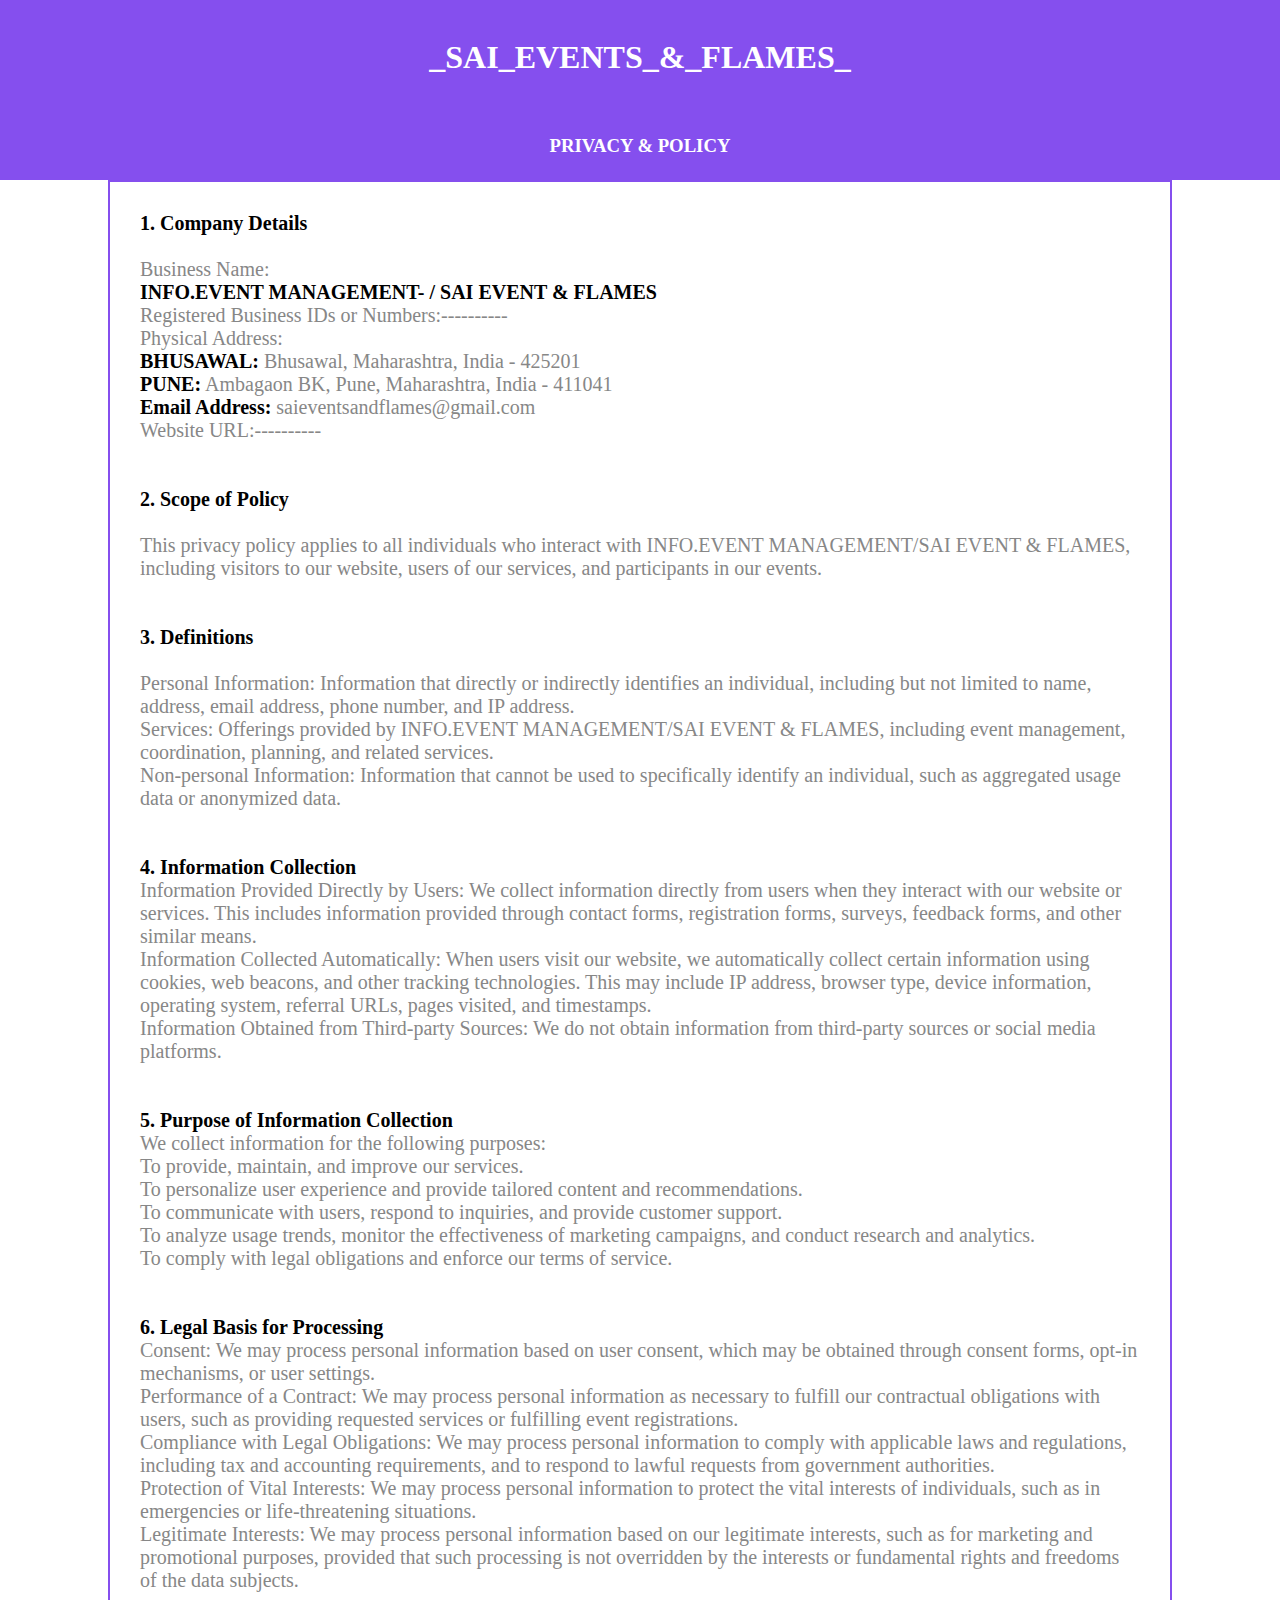
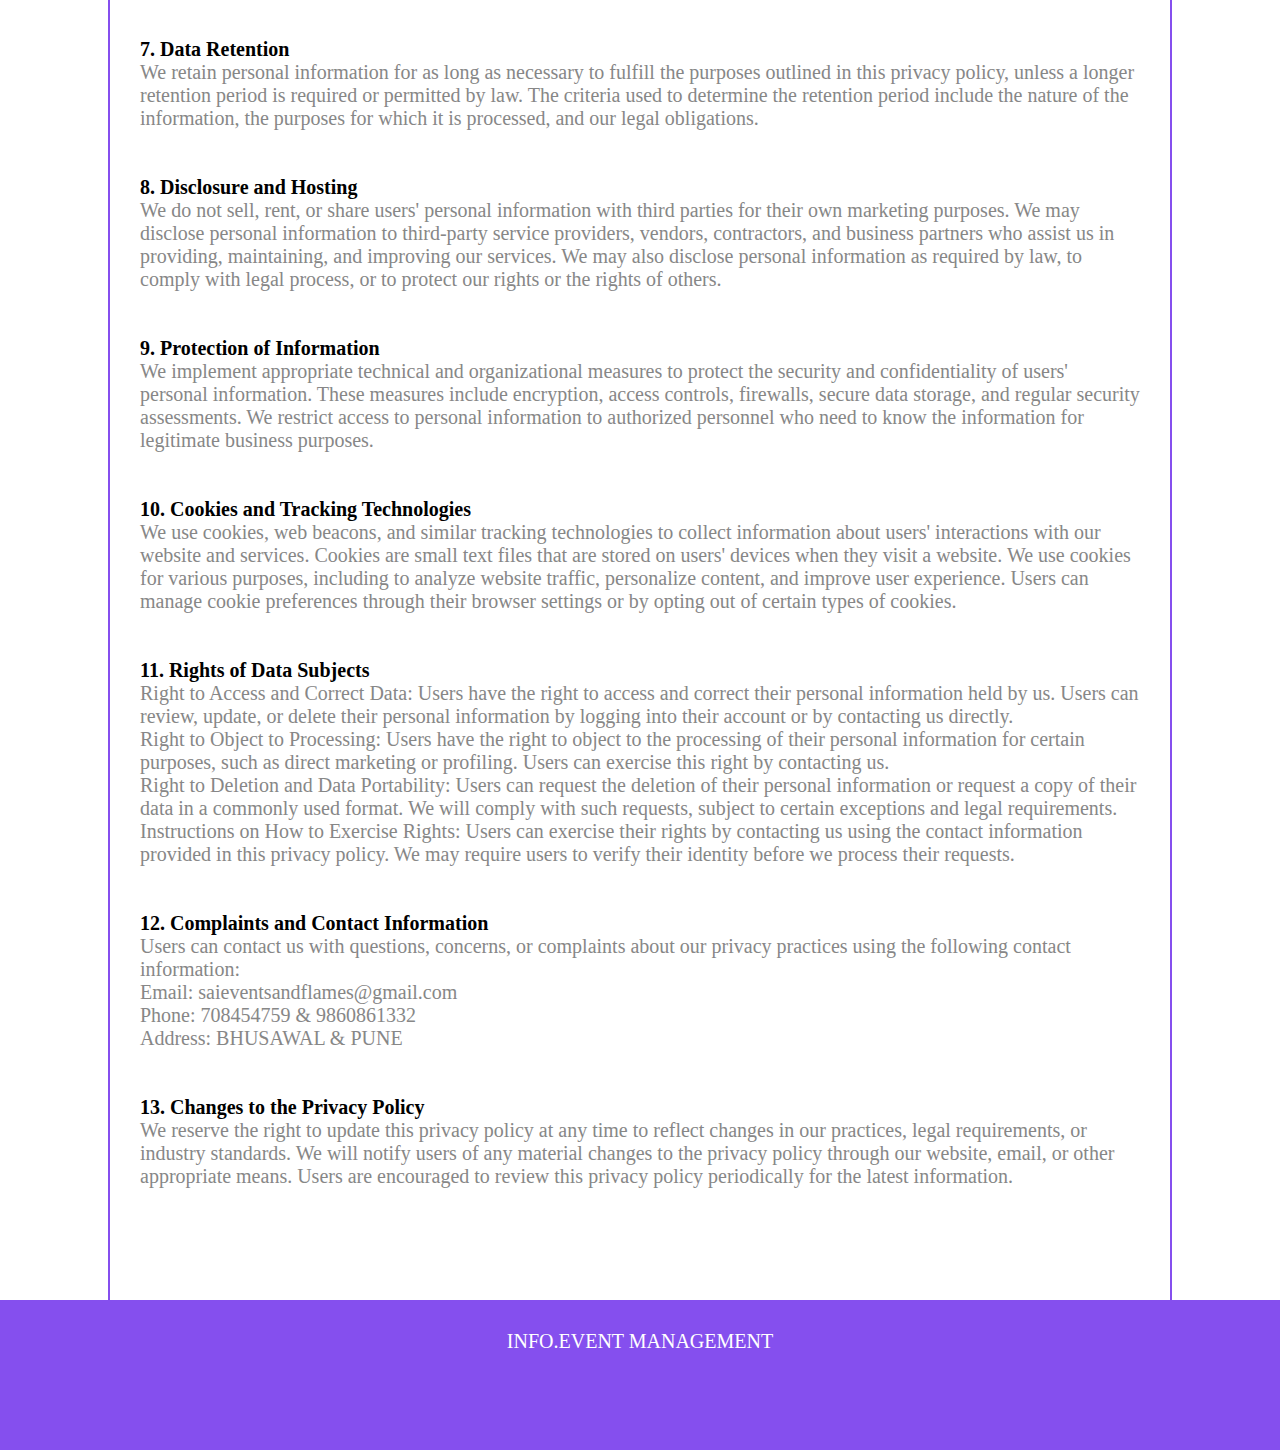
<file: OTHER PAGE'S/PRIVACY-POLICY-PAGE/PRIVACY-POLICY.html>
<!DOCTYPE html>
<html lang="en">
<head>
    <meta charset="UTF-8">
    <meta name="viewport" content="width=device-width, initial-scale=1.0">
    <link rel="stylesheet" href="PRIVACY-POLICY.css">
    <title>PRIVACY/POLICY</title>
</head>
<body>
    <!-- -------HEADING----S----- -->
    <div class="heading">
        <br>
        <h1 class="business-name">_SAI_EVENTS_&_FLAMES_</h1>
        <br>
        <h3 class="business-name">PRIVACY & POLICY</h3>
    </div>
    <!-- -------HEADING----E----- -->

    <!-- -------MAIN---CONTENT----S----- -->
    <div class="P-P-CONTENT_MAIN-FIRST">
        <div class="P-P-CONTENT_MAIN-SECOND">
               <b> 1. Company Details</b><br><br>

                Business Name: <br> <b>INFO.EVENT MANAGEMENT- / SAI EVENT & FLAMES </b><br>
                Registered Business IDs or Numbers:----------<br>
                Physical Address:<br>
            <b>BHUSAWAL:</b> Bhusawal, Maharashtra, India - 425201<br>
            <b>PUNE:</b> Ambagaon BK, Pune, Maharashtra, India - 411041<br>
        <b>Email Address:</b> saieventsandflames@gmail.com<br>
                Website URL:----------<br><br><br>
            <b>2. Scope of Policy</b><br><br>

                This privacy policy applies to all individuals who interact with INFO.EVENT MANAGEMENT/SAI EVENT & FLAMES, including visitors to our website, users of our services, and participants in our events.<br><br><br>

            <b>3. Definitions</b><br><br>

                Personal Information: Information that directly or indirectly identifies an individual, including but not limited to name, address, email address, phone number, and IP address.<br>
                Services: Offerings provided by INFO.EVENT MANAGEMENT/SAI EVENT & FLAMES, including event management, coordination, planning, and related services.<br>
                Non-personal Information: Information that cannot be used to specifically identify an individual, such as aggregated usage data or anonymized data.<br><br><br>
            <b>4. Information Collection</b><br>

                Information Provided Directly by Users: We collect information directly from users when they interact with our website or services. This includes information provided through contact forms, registration forms, surveys, feedback forms, and other similar means.<br>
                Information Collected Automatically: When users visit our website, we automatically collect certain information using cookies, web beacons, and other tracking technologies. This may include IP address, browser type, device information, operating system, referral URLs, pages visited, and timestamps.<br>
                Information Obtained from Third-party Sources: We do not obtain information from third-party sources or social media platforms.<br><br><br>
            <b>5. Purpose of Information Collection</b><br>

                We collect information for the following purposes:<br>

                To provide, maintain, and improve our services.<br>
                To personalize user experience and provide tailored content and recommendations.<br>
                To communicate with users, respond to inquiries, and provide customer support.<br>
                To analyze usage trends, monitor the effectiveness of marketing campaigns, and conduct research and analytics.<br>
                To comply with legal obligations and enforce our terms of service.<br><br><br>
            <b>6. Legal Basis for Processing</b><br>

                Consent: We may process personal information based on user consent, which may be obtained through consent forms, opt-in mechanisms, or user settings.<br>
                Performance of a Contract: We may process personal information as necessary to fulfill our contractual obligations with users, such as providing requested services or fulfilling event registrations.<br>
                Compliance with Legal Obligations: We may process personal information to comply with applicable laws and regulations, including tax and accounting requirements, and to respond to lawful requests from government authorities.<br>
                Protection of Vital Interests: We may process personal information to protect the vital interests of individuals, such as in emergencies or life-threatening situations.<br>
                Legitimate Interests: We may process personal information based on our legitimate interests, such as for marketing and promotional purposes, provided that such processing is not overridden by the interests or fundamental rights and freedoms of the data subjects.<br><br><br>
            <b>7. Data Retention</b><br>

                We retain personal information for as long as necessary to fulfill the purposes outlined in this privacy policy, unless a longer retention period is required or permitted by law. The criteria used to determine the retention period include the nature of the information, the purposes for which it is processed, and our legal obligations.<br><br><br>

            <b>8. Disclosure and Hosting</b><br>

                We do not sell, rent, or share users' personal information with third parties for their own marketing purposes. We may disclose personal information to third-party service providers, vendors, contractors, and business partners who assist us in providing, maintaining, and improving our services. We may also disclose personal information as required by law, to comply with legal process, or to protect our rights or the rights of others.<br><br><br>

            <b>9. Protection of Information</b><br>

                We implement appropriate technical and organizational measures to protect the security and confidentiality of users' personal information. These measures include encryption, access controls, firewalls, secure data storage, and regular security assessments. We restrict access to personal information to authorized personnel who need to know the information for legitimate business purposes.<br><br><br>

            <b>10. Cookies and Tracking Technologies</b><br>

                We use cookies, web beacons, and similar tracking technologies to collect information about users' interactions with our website and services. Cookies are small text files that are stored on users' devices when they visit a website. We use cookies for various purposes, including to analyze website traffic, personalize content, and improve user experience. Users can manage cookie preferences through their browser settings or by opting out of certain types of cookies.<br><br><br>

            <b>11. Rights of Data Subjects</b><br>

                Right to Access and Correct Data: Users have the right to access and correct their personal information held by us. Users can review, update, or delete their personal information by logging into their account or by contacting us directly.<br>
                Right to Object to Processing: Users have the right to object to the processing of their personal information for certain purposes, such as direct marketing or profiling. Users can exercise this right by contacting us.<br>
                Right to Deletion and Data Portability: Users can request the deletion of their personal information or request a copy of their data in a commonly used format. We will comply with such requests, subject to certain exceptions and legal requirements.<br>
                Instructions on How to Exercise Rights: Users can exercise their rights by contacting us using the contact information provided in this privacy policy. We may require users to verify their identity before we process their requests.<br><br><br>
            <b>12. Complaints and Contact Information</b><br>

                Users can contact us with questions, concerns, or complaints about our privacy practices using the following contact information:<br>

                Email: saieventsandflames@gmail.com<br>
                Phone: 708454759 & 9860861332<br>
                Address: BHUSAWAL & PUNE<br><br><br>
                <b> 13. Changes to the Privacy Policy</b><br>

                We reserve the right to update this privacy policy at any time to reflect changes in our practices, legal requirements, or industry standards. We will notify users of any material changes to the privacy policy through our website, email, or other appropriate means. Users are encouraged to review this privacy policy periodically for the latest information.<br><br><br>


        </div>
    </div>
    <!-- -------MAIN---CONTENT----E----- -->

    <!-- -------FOOTER---CONTENT----S----- -->

    <div class="footer-content">
        <p class="INFO-E_M">INFO.EVENT MANAGEMENT</p>

        <!-- <div class="back-to-main">
            <p class="back-to-text">BACK TO HOME PAGE</p>
        </div> -->

    </div>
    <!-- -------FOOTER---CONTENT----E----- -->
    
</body>
</html>
</file>
<file: CREATE ACCOUNT/LOGIN_SIGNUP.css>
body{
    margin: 0;
    padding: 0;
    background-color: #864AF9;
}

.body{
    height: 700px;
    width: 100%;
    background-color: #864AF9;  
}

/* --------------------WEB PAGE SIDE SCROLLBAR EDITING START-------------------- */
::-webkit-scrollbar{
  width: 10px;
}
::-webkit-scrollbar-track{
  background-color: #ad8af4;
  border: 3px solid #854fee;
}
::-webkit-scrollbar-thumb{
  background-color: #ffffff;
  border: 1PX solid rgb(8, 0, 255);
}
/* --------------------WEB PAGE SIDE SCROLLBAR EDITING END-------------------- */
/* ------------------HEADING START---------------- */
.heading{
    height: 100px;
    width: 100%;
    background-color: #864AF9;  
    text-align: center;
    margin-top: 20px;
}
@media (max-width:600px) {
  .heading-text-one,.heading-text-two{
    font-size: 10px;
  }
}
.heading-text-one{
    font-size: 30px;
    color: white;
}

.heading-text-two{
    font-size: 30px;
    color: white;
}
.heading-text-three{
  color:white;
}
.heading-text-three a{
  color:white;
  text-decoration: none;
}

/* ------------------HEADING END---------------- */

/* ------------------MAIN START---------------- */

.form-main{
    height: 700px;
    width: 100%;
    background-color: rgba(0, 255, 255, 0);
    display: flex;
    align-items: center;
    justify-content: center;
}
/* ------FORM ONE START---- */



.div-one{
    height: 520px;
    width: 300px;
    background-color: rgba(165, 42, 42, 0) ;
}
.form-container {
    width: 230px;
    /* height: 300px;    */
    border: 1px solid black;
    border-radius: 0.75rem;
    background-color: #945bff;
    padding: 2rem;
    color: rgba(243, 244, 246, 1);
  }
  
  .title {
    color:  rgb(255, 255, 255);
    text-align: center;
    font-size: 1.5rem;
    line-height: 2rem;
    font-weight: 700;
  }
  
  .error{
      color: rgb(255, 167, 167);
      font-size: 13px;
  }
  /* #confirmPasswordError{
    margin-top: -70px;
} */

  .form {
    margin-top: 1.5rem;
  }
  
  .input-group {
    margin-top: 0.25rem;
    font-size: 0.875rem;
    line-height: 1.25rem;
    margin-right: 20px;
  }
  
  .input-group label {
    display: block;
    color:  rgb(255, 255, 255);
    margin-bottom: 4px;
  }
  
  .input-group input {
    width: 100%;
    border-radius: 0.375rem;
    border: 1px solid rgba(55, 65, 81, 1);
    outline: 0;
    background-color: #874af9b0;
    padding: 0.75rem 1rem;
    color: rgba(243, 244, 246, 1);
  }
  
  .input-group input:focus {
    border-color: rgba(167, 139, 250);
  }
  
  .forgot {
    display: flex;
    justify-content: flex-end;
    font-size: 0.75rem;
    line-height: 1rem;
    color: rgba(156, 163, 175,1);
    margin: 8px 0 14px 0;
  }
  
  .forgot a,.signup a {
    color: rgba(243, 244, 246, 1);
    text-decoration: none;
    font-size: 14px;
  }
  
  .forgot a:hover, .signup a:hover {
    text-decoration: underline rgba(167, 139, 250, 1);
  }
  
  .sign {
    display: block;
    width: 100%;
    /* background-color: rgba(167, 139, 250, 1); */
    background-color: #00bfff;
    padding: 0.75rem;
    text-align: center;
    color: rgb(255, 255, 255);
    border: none;
    border-radius: 0.375rem;
    font-weight: 600;
  }
  .sign:hover {
    background-color: rgb(0, 132, 255);
    
  }
  
  .social-message {
    display: flex;
    align-items: center;
    padding-top: 1rem;
  }
  
  .line {
    height: 1px;
    flex: 1 1 0%;
    background-color: rgb(0, 0, 0);
  }
  
  .social-message .message {
    padding-left: 0.75rem;
    padding-right: 0.75rem;
    font-size: 0.875rem;
    line-height: 1.25rem;
    color: rgb(255, 255, 255);
  }
  
  .social-icons {
    display: flex;
    justify-content: center;
  }
  
  .social-icons .icon {
    border-radius: 0.125rem;
    padding: 0.75rem;
    border: none;
    background-color: transparent;
    margin-left: 8px;
  }
  
  .social-icons .icon svg {
    height: 1.25rem;
    width: 1.25rem;
    fill: #fff;
  }
  
  .signup {
    text-align: center;
    font-size: 14px;
    line-height: 1rem;
    color: rgb(202, 202, 202);
  }
  /* .SIGN-UP-first{
    font-size: 40px;
  } */
  .SIGN-UP-first:hover{
    color: aqua;
    text-decoration: underline aqua;
  }

  .HIDE-ICON{
      position: relative;
      top: -30px;
      right: -210px;
  }

  .SHOW-ICON{
    display: none;
   
    position: relative;
      top: -30px;
      right: -210px;
}

#passwordError{
  position: relative;
  top: -27px;
}


@media (max-width:425px) {
    body{
      overflow: hidden;
    }
}






/* ------FORM ONR END---- */

/* ------FORM TWO START---- */

.div-two{
    height:auto ;
}

.form{
    height: auto;
    /* display: flex; */
    display: none;
    flex-direction: column;
    gap: 10px;
    width: 600px;
    padding: 20px;
    border-radius: 20px;
    position: relative;
    left: -150px;
    top: 20px;
    /* position: absolute; */
    background-color: #945bff;
    color: #fff;
    border: 1px solid #333;
  }
  
  .title {
    font-size: 28px;
    font-weight: 600;
    letter-spacing: -1px;
    position: relative;
    display: flex;
    align-items: center;
    padding-left: 30px;
    color: #00bfff;
  }
  
  .title::before {
    width: 18px;
    height: 18px;
  }
  
  .title::after {
    width: 18px;
    height: 18px;
    animation: pulse 1s linear infinite;
  }
  
  .title::before,
  .title::after {
    position: absolute;
    content: "";
    height: 16px;
    width: 16px;
    border-radius: 50%;
    left: 0px;
    background-color: #00bfff;
  }
  
  .message, 
  .signin {
    font-size: 14.5px;
    color: rgba(255, 255, 255, 0.7);
  }
  
  .signin {
    font-size: 15px;
    margin-left: -280px;
    text-align: center;
  }
  
  .signin a:hover {
    color: aqua;
    text-decoration: underline aqua;
  }
  
  .signin a {
    color: #ffffff;
    text-decoration: none;
  }
  
  .flex {
    display: flex;
    /* display: grid; */
    width: 100%;
    gap: 6px;
  }
  
  .form label {
    position: relative;
  }
  
  .form label .input-1 {
    background-color: #864AF9;
    color: #fff;
    width: 320px;
    padding: 20px 05px 05px 30px;
    outline: 0;
    border: 1px solid rgba(0, 0, 0, 0.397);
    border-radius: 10px;
  }
  .input-one {
    background-color: #864AF9;
    color: #fff;
    width: 325px;
    padding: 20px 00px 05px 30px;
    outline: 0;
    border: 1px solid rgba(0, 0, 0, 0.397);
    border-radius: 10px;
  }
  .input-two {
    background-color: #864AF9;
    color: #fff;
    width: 200px;
    /* padding: 20px 40px 05px 10px; */
    padding: 20px 00px 05px 30px;
    margin-left: 5px;
    outline: 0;
    border: 1px solid rgba(0, 0, 0, 0.397);
    border-radius: 10px;
  }
  .lable-span{
    margin-left: 4%;
  }
  
  .form label .input-one .input-two + span {
    color: rgba(255, 255, 255, 0.5);
    position: absolute;
    left: 10px;
    top: 0px;
    font-size: 0.9em;
    cursor: text;
    transition: 0.3s ease;
  }
  
  .form label .input-1:placeholder-shown + span {
    top: 12.5px;
    font-size: 0.9em;
  }
  
  .form label .input-1:focus + span,
  .form label .input-1:valid + span {
    color: #00bfff;
    top: 0px;
    font-size: 0.7em;
    font-weight: 600;
  }
  
  .input-1 {
    font-size: medium;
    
  }
  
  
  .submit {
    text-align: center;
    width: 340px;
    border: none;
    outline: none;
    padding: 10px;
    border-radius: 10px;
    color: #fff;
    font-size: 16px;
    transform: .3s ease;
    background-color: #00bfff;
  }
  
  .submit:hover {
    background-color: #00bfff96;
  }
  
  input::placeholder{
    color: white;
  }

  #passwordError-SIGNUP{
     position: relative;
     top: -24px;
  }
  #confirmPasswordError{
    position: relative;
    top: -24px;
  }


  .HIDE-ICON-one{
    position: relative;
    top: -30px;
    right: -325px;
  }
  .SHOW-ICON-one{
    display: none;
    position: relative;
      top: -30px;
      right: -325px;
  }


  .HIDE-ICON-two{
    position: relative;
    top: -30px;
    right: -325px;
  }
  .SHOW-ICON-two{
    display: none;
    position: relative;
      top: -30px;
      right: -325px;
  }

  @keyframes pulse {
    from {
      transform: scale(0.9);
      opacity: 1;
    }
  
    to {
      transform: scale(2.8);
      opacity: 0;
    }
  }

      @media (max-width:600px){
        .form{
          height: auto;
          width: 360px;
          position: relative;
          left: -10px;
          top: 20px;
          margin-top: 70px;
        }
        .flex{
          display: grid;
        }
        .input-two{
          width: 325px;
          margin-left: 0px;
          /* padding-left: 60px; */
        }
        .lable-span{
          margin-left: 0px;
        }
        /* .input-1 {
          
          width: 350px;
          
        } */
        .signin {
          
          margin-left: 0px;
          text-align: center;
        }
        .heading-text-one{
          font-size: 17px;
        }
        .heading-text-two{
          font-size: 17px;
        }
        /* .heading-text-three{

        } */
      }

      @media (max-width:425px){
        
        .heading-text-three{
          font-size: 25px;
        }
        
      }
/* ------FORM ONR END---- */

/* ------------------MAIN END---------------- */

/* ------------------SWITCH START---------------- */

.switch{
    height: 80px;
    width: 100%;
    background-color: rgba(0, 255, 255, 0.585);
    margin-top: 10px;
}

/* ------------------SWITCH END---------------- */
</file>
<file: ITEM'S/item.css>
body{
    margin: 0;
    padding: 0;
}
.main{
    height: 100vh;
    width: 100vw;
    /* background-color:#864AF9; */
    background-color:#864AF9;
    display: grid;
    justify-content: center;
}
.head-text{
    height: 100px;
    width: 100vw;
    background-color: #9962ff00;
    text-align: center;
}
.head-text-title{
    color: white;
    font-size: 30px;
}
.content-main{
    height: 550px;
    width: 100vw;   
    background-color: #9962ff00;
    display: flex;
    justify-content: space-around;
}
.content-main-two{
    width: 900px;
    display: flex;
    justify-content: space-around;
}
.content-one{
    height: 550px;
    width: 425px;
    background-color: #a473ffaa;
    display: grid;
    justify-content: center;
    border-radius: 10px;
    /* align-items: center;  */
}

/* -----height AND width of those two things are the same-----
----------------------------------------------------------- */

.item-img-contener{
    height: 400px;
    width: 350px;
    background-color: antiquewhite;
    margin-top: 35px;
    border-radius: 10px;
}
.item-img{
    height: 400px;
    width: 350px;
    border-radius: 10px;
}

/* -----height AND width of those two things are the same-----
----------------------------------------------------------- */

.content-two{
    height: 550px;
    width: 425px;
    background-color: #a473ffaa;
    border-radius: 10px;
}
.text-one{
    color: white;
    text-align: center;
    padding-top: 15px;
}
.text-two{
    color: white;
    font-size: 20px;
    padding: 30px;
}
.text-three{
    color: white;
    padding: 30px;
    margin-top: -30px;
    flex-wrap: wrap ;
}

/* -------TABLET------- */

@media (max-width:891px) {
    /* .head-text-title{
        color: red  ;
    } */
    .content-one{
        height: 450px;
        width: 325px;
    }
    .item-img-contener{
        height: 300px;
        width: 250px;
        background-color: antiquewhite;
        margin-top: 35px;
    }
    .item-img{
        height: 300px;
        width: 250px;
    }
    .content-two{
        height: 450px;
        width: 325px;
    }
}

/* -------SMARTPHONE------- */

@media(max-width:668px) {
    .main{
        height: 1200px;
        width: 100vw;
        /* background-color:#864AF9; */
        background-color:#864AF9;
        display: grid;
        justify-content: center;
    }
    /* .head-text-title{
        color: red  ;
    } */
    .text-one{
        font-size: 20px;
    }
    .content-one{
        height: 450px;
        width: 325px;
    }
    .item-img-contener{
        height: 300px;
        width: 250px;
        background-color: antiquewhite;
        margin-top: 35px;
    }
    .item-img{
        height: 300px;
        width: 250px;
    }

    .content-two{
        height: 500px;
        width: 325px;
    }
    .content-main-two{
        width: 900px;
        display: grid;
        justify-content: space-around;
    }
    .content-main{
        height: 1000px;
        width: 100vw;
        margin-top: 20px;
    }
}
</file>
<file: OTHER PAGE'S/DECOR/DECOR-KITCHEN.css>
body{
    margin: 0;
    padding: 0;
    background-color: #ffffffb9;
}

/* --------------------WEB PAGE SIDE SCROLLBAR EDITING START-------------------- */
::-webkit-scrollbar{
    width: 10px;
}
::-webkit-scrollbar-track{
    background-color: #ad8af4;
    border: 3px solid #854fee;
}
::-webkit-scrollbar-thumb{
    background-color: #ffffff;
    border: 1PX solid rgb(8, 0, 255);
}
/* --------------------WEB PAGE SIDE SCROLLBAR EDITING END-------------------- */


/* <!-- ----------heading title---S------- --> */
.head-title{
    height: 150px;
    width: 100%;
    /* margin-top: -22px; */
    background-color: #ffffffb9;
    /* border: 2px solid black; */
}

.BUSINESS-TITLE{
    color: #6810ff;
    margin-top: 30px;
    text-align: center;
}
.BUSINESS-TITLE-TOPIC{
    color: #6810ffb9;
    margin-top: 30px;
    text-align: center;
}
@media (max-width:425px) {
    .BUSINESS-TITLE{
        font-size: 25px;
    }
    .BUSINESS-TITLE-TOPIC{
        font-size: 20px;
    }
}

/* <!-- ----------heading title---E------- --> */



/* <!-- ---------------IMG----S------------ --> */
.img-main{
    height: auto;
    width: 100%;
    background-color: #7b2eff;
    display: flex;
    justify-content: center;
}
.img-second-box{
    height: auto;
    width: 1200px;
    background-color: rgba(0, 255, 255, 0);
    display: flex;
    flex-wrap: wrap;
    justify-content: space-around;
}
.img-box{
    height: 300px;
    width: 400px;
    background-color: black;
    margin: 10px;
    z-index: 1;
}
.DECOR-img{
    height: 300px;
    width: 400px;
    z-index: 3;
}
/* <!-- ---------------IMG----E------------ --> */



.footer-bottem{
    height: 200px;
    width: 100%;
    background-color: #9151ff;
    border-top: 10px solid white;
}
.FOOTER-Commitment{
    color: white;
    text-align: center;
    margin-top: 30px;
}
@media (max-width:425px) {
    .FOOTER-Commitment{
        font-size: 15px;
    }
}

.P-P-A{
    color: white;
    text-decoration: none;
}
</file>
<file: OTHER PAGE'S/KITCHEN/DECOR-KITCHEN.css>
body{
    margin: 0;
    padding: 0;
    background-color: #ffffffb9;
}

/* --------------------WEB PAGE SIDE SCROLLBAR EDITING START-------------------- */
::-webkit-scrollbar{
    width: 10px;
}
::-webkit-scrollbar-track{
    background-color: #ad8af4;
    border: 3px solid #854fee;
}
::-webkit-scrollbar-thumb{
    background-color: #ffffff;
    border: 1PX solid rgb(8, 0, 255);
}
/* --------------------WEB PAGE SIDE SCROLLBAR EDITING END-------------------- */


/* <!-- ----------heading title---S------- --> */
.head-title{
    height: 150px;
    width: 100%;
    /* margin-top: -22px; */
    background-color: #ffffffb9;
    /* border: 2px solid black; */
}

.BUSINESS-TITLE{
    color: #6810ff;
    margin-top: 30px;
    text-align: center;
}
.BUSINESS-TITLE-TOPIC{
    color: #6810ffb9;
    margin-top: 30px;
    text-align: center;
}
@media (max-width:425px) {
    .BUSINESS-TITLE{
        font-size: 25px;
    }
    .BUSINESS-TITLE-TOPIC{
        font-size: 20px;
    }
}

/* <!-- ----------heading title---E------- --> */



/* <!-- ---------------IMG----S------------ --> */
.img-main{
    height: auto;
    width: 100%;
    background-color: #7b2eff;
    display: flex;
    justify-content: center;
}
.img-second-box{
    height: auto;
    width: 1200px;
    background-color: rgba(0, 255, 255, 0);
    display: flex;
    flex-wrap: wrap;
    justify-content: space-around;
}
.img-box{
    height: 300px;
    width: 400px;
    background-color: black;
    margin: 10px;
    z-index: 1;
}
.DECOR-img{
    height: 300px;
    width: 400px;
    z-index: 3;
}
/* <!-- ---------------IMG----E------------ --> */



.footer-bottem{
    height: 200px;
    width: 100%;
    background-color: #9151ff;
    border-top: 10px solid white;
}
.FOOTER-Commitment{
    color: white;
    text-align: center;
    margin-top: 30px;
}
@media (max-width:425px) {
    .FOOTER-Commitment{
        font-size: 15px;
    }
}

.P-P-A{
    color: white;
    text-decoration: none;
}
</file>
<file: OTHER PAGE'S/PRIVACY-POLICY-PAGE/PRIVACY-POLICY.css>
body{
    margin: 0;
    padding: 0;
}

/* --------------------WEB PAGE SIDE SCROLLBAR EDITING START-------------------- */
::-webkit-scrollbar{
    width: 10px;
}
::-webkit-scrollbar-track{
    background-color: #ad8af4;
    border: 3px solid #854fee;
}
::-webkit-scrollbar-thumb{
    background-color: #ffffff;
    border: 1PX solid #854fee;
}
/* --------------------WEB PAGE SIDE SCROLLBAR EDITING END-------------------- */

.heading{
    height: 180px;
    width: 100%;
    background-color: #854fee ;
}
.business-name{
    color: white;
    text-align: center;
}
@media (max-width:425px) {
    .business-name{
        font-size: 25px;
    }
}

/* -----------same height for this two classes------ */
.P-P-CONTENT_MAIN-FIRST{
    height: 2700px;
    width: 100%;
    background-color: rgba(255, 126, 126, 0);
    display: flex;
    justify-content: center;
}

.P-P-CONTENT_MAIN-SECOND{
    color: #878787;
    font-size: 20px;
    height:2700px ;
    width: 1000px;
    background-color: rgba(0, 255, 255, 0); 
    padding: 30px;
    border: 2px solid #854fee;
}
.P-P-CONTENT_MAIN-SECOND>b{
    color: #000000;
}

@media (max-width:425px) {
    .P-P-CONTENT_MAIN-FIRST{
        height: 6000px;
    }
    .P-P-CONTENT_MAIN-SECOND{
        height: 6000px;
    }
}


/* -----------same height for this two classes------ */

.footer-content{
    height: 150px;
    width: 100%;
    background-color: #854fee;
}
.INFO-E_M{
    color: white;
    font-size: 20px;
    text-align: center;
    padding-top: 30px;
}
.back-to-main{
    height: 30px;
    width: 190px;
    background-color: cornflowerblue;
    position: absolute;
    display: grid;
}
.back-to-text{
    color: white;
    text-align: center;
    margin-top: 5px;
}
</file>
